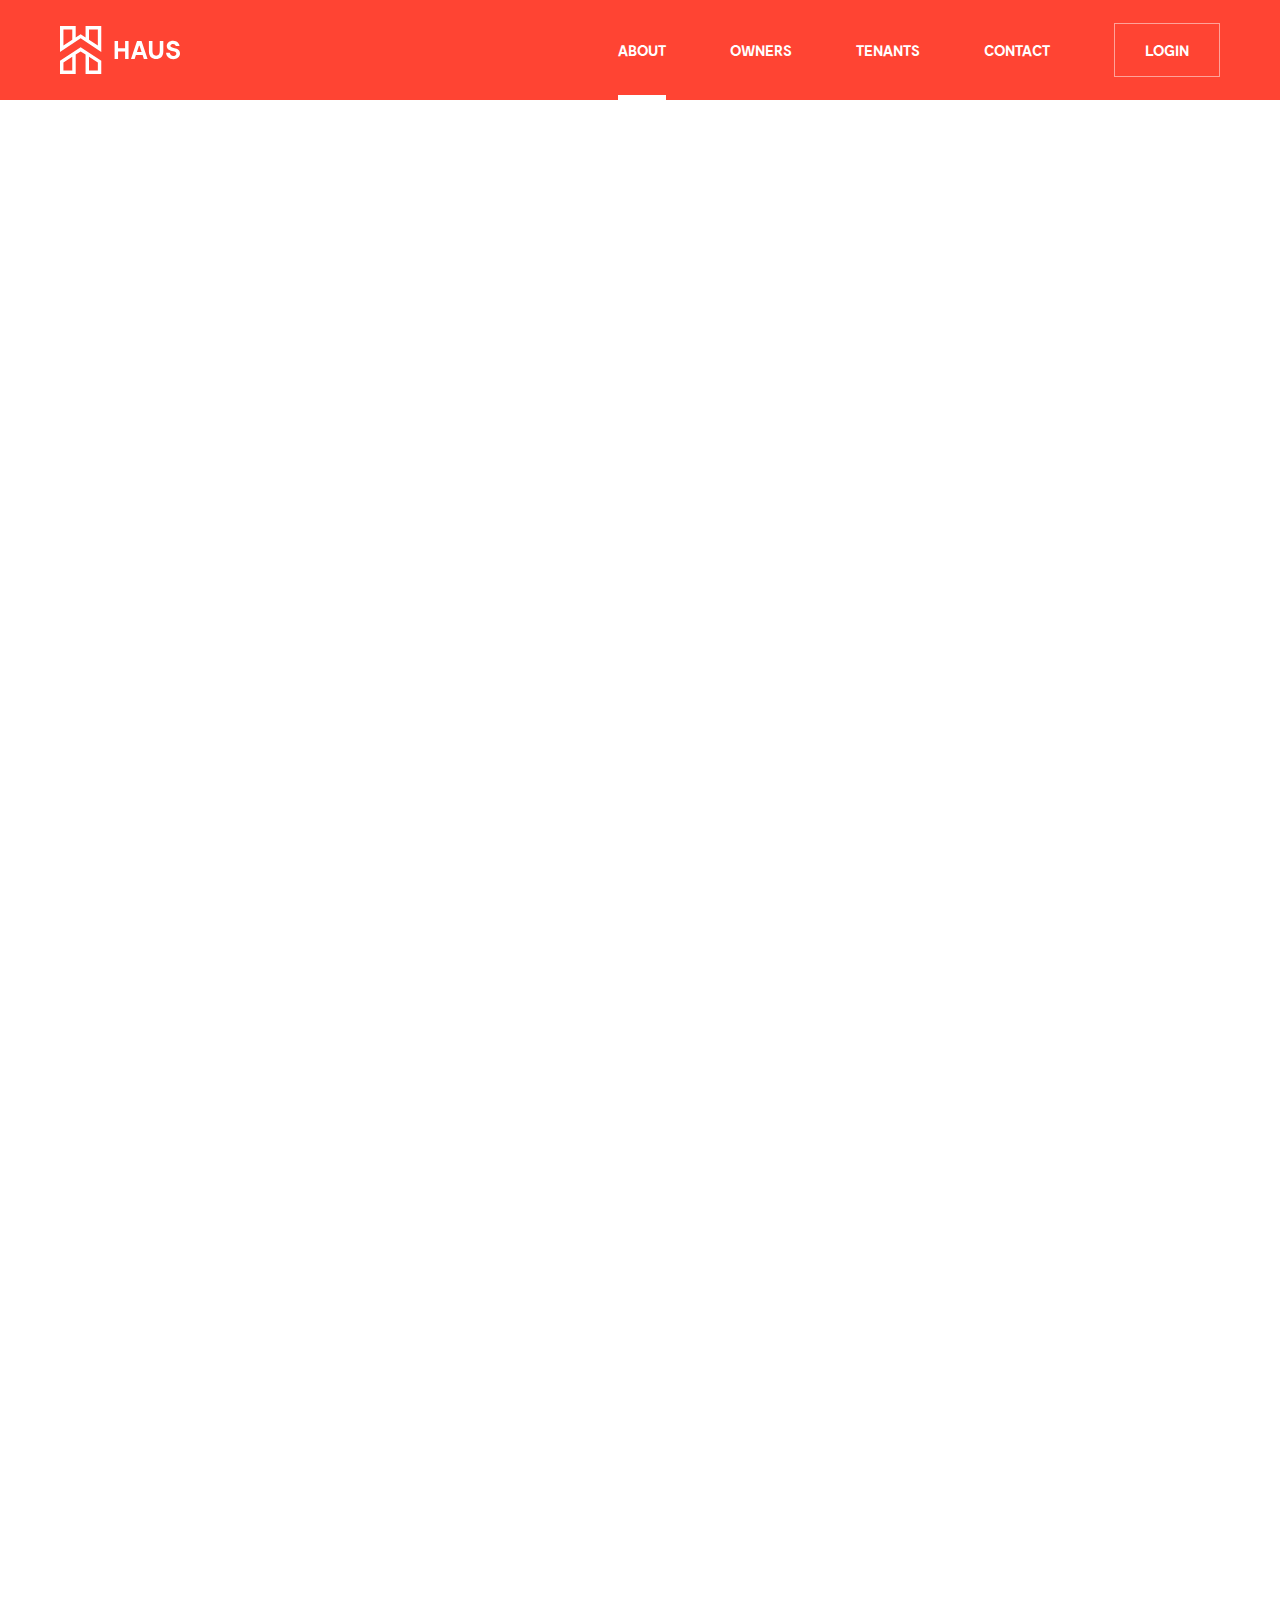
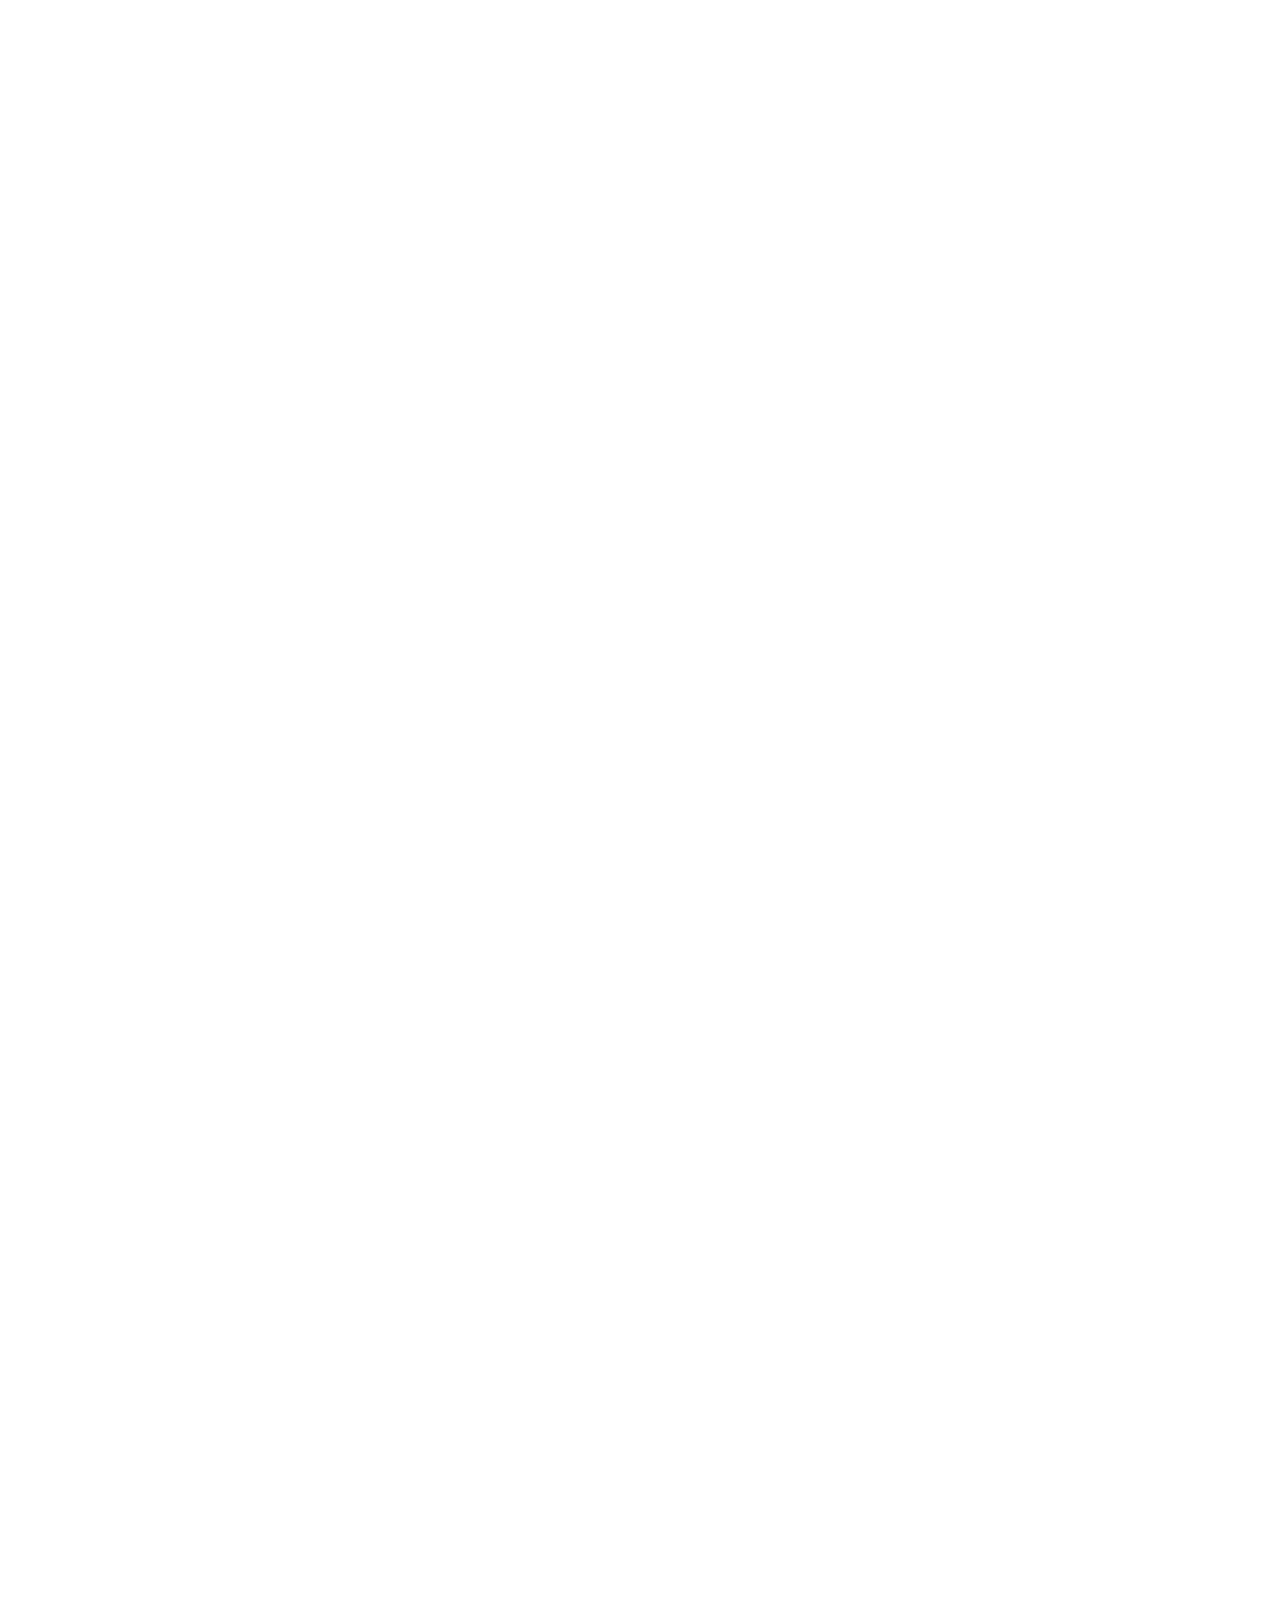
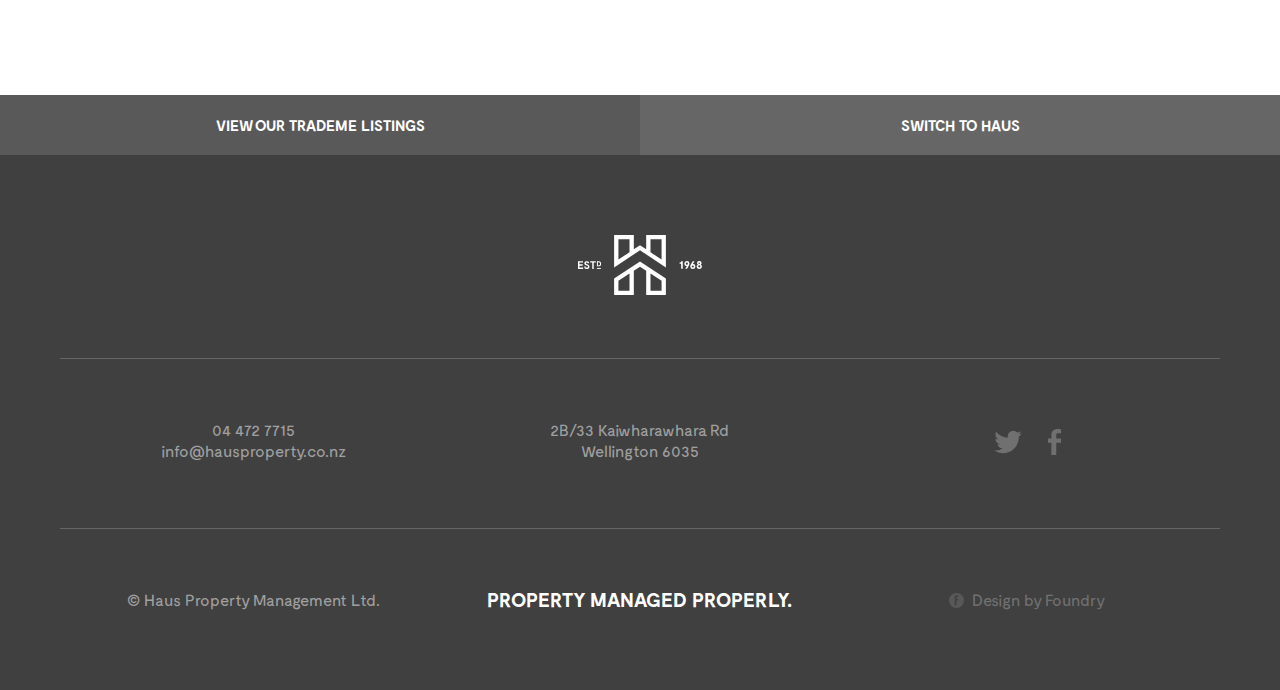
<file: about.html>
<!DOCTYPE html>
<html>
<head>
	<meta http-equiv="Content-Type" content="text/html" charset="UTF-8">
	<meta name="viewport" content="width=device-width, initial-scale=1.0">
	<meta http-equiv="Cache-control" content="public">

	<meta name="description" content="Find out more about the friendly property management team at Haus Property Management.">
	<title>Nice To Meet You | Haus</title>

	<link rel="stylesheet" type="text/css" href="css/main.css"> <!-- STYLE SHEET -->
	<link rel="icon" href="img/favicon-32px.png" type="image/png" sizes="16x16"> <!-- FAVICON -->
	<link rel="stylesheet" href="css/flickity.css" media="screen"> <!-- SLIDER CSS -->
	<script src="js/flickity.pkgd.js"></script> <!-- SLIDER JS -->
</head>

<body>

<!-- NAVIGATION -->
<header class="orange hidden-xs-nav">
	<a href="index.html"><img src="img/logo-header.svg" class="logo-header"></a>
	<ul>
		<li class="current-page"><a href="about.html">About</a></li>
		<li><a href="owners.html">Owners</a></li>
		<li><a href="tenants.html">Tenants</a></li>
		<li><a href="contact.html">Contact</a></li>
		<li><a href="https://palace.co.nz/Login.aspx?ReturnUrl=%2fdefault.aspx" class="login" target="_blank">Login</a></li>
	</ul>
</header>

<!-- MOBILE NAV -->
	<div class="mobile-nav-container visible-xs-nav hidden-lg-nav clearfix">
		<div class="mobile-nav-inner clearfix">

			<div class="float-left clearfix">
				<a href="index.html"><img src="img/logo-header.svg" alt="Haus Logo - tap to go to homepage" class="mobile-nav-logo" style="height: 38px;"></a>
			</div>

			<div class="float-right clearfix">
				<img src="img/mobile-nav-menu-icon.svg" alt="Menu icon - tap for navigation" onclick="toggle_visibility('mobile-nav');" class="mobile-nav-button float-left margin-bottom-10 z-top" style="height: 40px;">
				<div id="mobile-nav" class="clearfix "> 
					<ul class="list-style-none hidden-lg">
						<li class="mobile-nav-item mobile-nav-item-first"><a href="about.html">About</a></li>
						<li class="mobile-nav-item"><a href="owners.html">Owners</a></li>
						<li class="mobile-nav-item"><a href="tenants.html">Tenants</a></li>
						<li class="mobile-nav-item"><a href="contact.html">Contact</a></li>
						<li class="mobile-nav-item"><a href="https://palace.co.nz/Login.aspx?ReturnUrl=%2fdefault.aspx">Login</a></li>
					</ul>
				</div>
			</div>

		</div>
	</div>



<!-- MAIN CONTENT -->
<div class="main clearfix fade-in">



	<!-- PAGE HEADER -->
	<div class="page-header" id="about-header">
		<div class="block clearfix">	
			<div class="block-inner">
				<h1 id="nice-to-meet-you">Nice to meet you.</h1>
			</div>
		</div>
	</div>

	<!-- INTRO SECTION -->
	<div class="block intro-block padding-top-bottom-80 padding-top-bottom-50-sm orange">
		<div class="block-inner">
			<p class="white-text col-6 col-8-sm col-12-1000px">Hi! The team at Haus Property Management is passionate about matching great tenants to great properties in this great city of ours.

We pride ourselves on going the extra mile when it comes to residential property management and putting people first. 

It doesn’t matter if you’re a property owner or a prospective tenant looking for a top-quality rental home, we look forward to working with you.
</p>
		</div>
	</div>



	<!-- WHO WE ARE SECTION -->
	<div class="block clearfix">

		<div class="block-inner clearfix margin-bottom-60 no-space-after">

			<div class="col-4 col-6-940px col-12-588px padding-bottom-30 padding-right-60 padding-right-30-sm">
				<h2> Who we are.</h2>
				<p>We are a close knit team who manage rental properties and tenancies throughout the Wellington region. Led by Erich and Angela Bucher, we’re focused on providing a high&#8209;quality service at a competitive rate by matching ideal tenants to top&#8209;notch rental properties.
</p>
			</div>

			<div class="col-4 col-6-940px col-12-588px padding-bottom-30">
				<img src="img/about-erich.jpg" class="about-team-img">
				<h3 class="no-space-after">Erich Bucher</h3>
				<h4>Managing Director</h4>
				<p><b>M </b>027 242 0150<br>
				<a href="mailto:erich@hausproperty.co.nz" target="_top" id="email-link"><b>E </b>erich@hausproperty.co.nz</a></p>
			</div>

			<div class="col-4 col-6-940px col-12-588px padding-bottom-30">
				<img src="img/about-angela.jpg" class="about-team-img">
				<h3 class="no-space-after">Angela Bucher</h3>
				<h4>Director</h4>
				<p><b>M </b>027 441 0242<br>
				<a href="mailto:angela@hausproperty.co.nz" target="_top" id="email-link"><b>E </b>angela@hausproperty.co.nz</a></p>
			</div>

			<div class="col-4 col-6-940px col-12-588px padding-bottom-30">
				<img src="img/about-tina.jpg" class="about-team-img">
				<h3 class="no-space-after">Tina</h3>
				<h4>Property Manager</h4>
				<p><b>M </b>027 443 1422<br>
				<a href="mailto:tina@hausproperty.co.nz" target="_top" id="email-link"><b>E </b>tina@hausproperty.co.nz</a></p>
			</div>

			<div class="col-4 col-6-940px col-12-588px padding-bottom-30">
				<img src="img/about-peter.jpg" class="about-team-img">
				<h3 class="no-space-after">Peter</h3>
				<h4>Property Manager</h4>
				<p><b>M </b>027 438 8849<br>
				<a href="mailto:peter@hausproperty.co.nz" target="_top" id="email-link"><b>E </b>peter@hausproperty.co.nz</a></p>
			</div>

			<div class="col-4 col-6-940px col-12-588px padding-bottom-30">
				<img src="img/about-pauley.jpg" class="about-team-img">
				<h3 class="no-space-after">Pauli</h3>
				<h4>Property Manager</h4>
				<p><b>M </b>04 472 7715<br>
				<a href="mailto:pauli@hausproperty.co.nz" target="_top" id="email-link"><b>E </b>pauli@hausproperty.co.nz</a></p>	
			</div>

		</div>

	</div>



	<!-- OUR STORY SECTION -->
	<div class="block no-margin no-padding clearfix black-3">
		<div class="block-half-left clearfix black-3" id="our-story-text-block">
			<div class="block-half-left-inner padding-right-60 padding-top-bottom-50-sm padding-top-bottom-140 padding-left-right-30-sm" >
				<h2>Our Story.</h2>
				<p>We’re a family-run business based in the heritage buildings of Kaiwharawhara in Wellington.<br><br>Owned by Erich and Angela Bucher, Haus Property Management is a boutique firm that started out as Arjay Residential Property Management in 1968, back when residential property management was still in its infancy.<br><br>In those early days our main clients were Army families vacating their homes for military postings overseas. <br><br>A personalised, high&#8209;quality, property management service was important back then and it’s even more so now with many more people and properties in the market.<br><br>That’s why – even though we’ve changed a lot over the years – we’ve retained that singular approach to great customer service, believing it’s this factor that sits behind our success and it’s this factor that will continue to set us apart.
</p>
			</div>
		</div>

		<div class="block-half-right clearfix" id="our-story-img-block">
			<div class="bg-image-cover" id="our-story-bg-image">
				<div class="text-align-center" id="stamp-container"><img src="img/stamp.svg" id="stamp"></div>
			</div>
		</div>

	</div>

</div>	

<!-- PREFOOTER -->
<div class="prefooter clearfix">

	<div class="block-half-left footer-button" id="footer-button-listings">
		<a href="http://www.trademe.co.nz/Members/Listings.aspx?member=39186&shipping=all&v=Gallery" target="_blank">
			<p>View our trademe listings</p>
		</a>
	</div>

	<div class="block-half-right footer-button" id="footer-button-switch">
		<a href="contact.html#enquiryform">
			<p>Switch to Haus</p>
		</a>
	</div>

</div>


<!-- FOOTER -->
<div id="footer" class="block slate clearfix padding-top-bottom-80">

	<!-- FOOTER LOGO SECTION -->
	<div class="block-inner text-align-center margin-bottom-60">
		<img src="img/logo-footer.svg" id="logo-footer">
	</div>
		
	<div class="block-inner">
		<div class="line-divide"></div>
	</div>

	<!-- FOOTER DETAILS SECTION -->
	<div class="block-inner padding-top-60 padding-bottom-60">

		<div class="col-4 col-12-xs margin-bottom-30-xs text-align-center footer-details">
			<p>04 472 7715<br><a href="mailto:info@hausproperty.co.nz" target="_top" id="email-link-footer">info@hausproperty.co.nz</a></p>
		</div>

		<div class="col-4 col-12-xs margin-bottom-30-xs text-align-center footer-details">
			<p>2B/33 Kaiwharawhara Rd<br>Wellington 6035</p>
		</div>

		<div class="col-4 col-12-xs text-align-center footer-details">
			<a href="https://twitter.com/HausPropertyNZ" target="_blank"><img src="img/twitter-icon.svg" class="social-icon"></a>
			<a href="https://www.facebook.com/hausproperty/" target="_blank"><img src="img/facebook-icon.svg" class="social-icon"></a>
		</div>

	</div>

	<div class="block-inner">
		<div class="line-divide"></div>
	</div>

	<!-- FOOTER STRAPLINE SECTION -->
	<div class="block-inner padding-top-60">
		<div class="col-4 col-12-xs margin-bottom-30-xs text-align-center footer-details hidden-xs">
			<p>© Haus Property Management Ltd.</p>
		</div>

		<div class="col-4 col-12-xs text-align-center footer-details">
			<p id="strapline">Property Managed Properly.</p>
		</div>

		<div class="col-4 col-12-xs text-align-center footer-details hidden-xs">
			<a href="http://www.foundrycreative.co.nz" target="_blank">
				<p><img src="img/foundry-footer-logo.svg" id="foundry-footer-logo">
				Design by Foundry</p>
			</a>
		</div>
	</div>

</div>


<!-- MOBILE MENU TOGGLE -->
<script type="text/javascript">
function resettoggle(){var e=document.getElementById("mobile-nav");e.style.display="none"}function toggle_visibility(e){var l=document.getElementById("mobile-nav");"none"==l.style.display?l.style.display="block":l.style.display="none"}
</script>

</body>
</html>
</file>
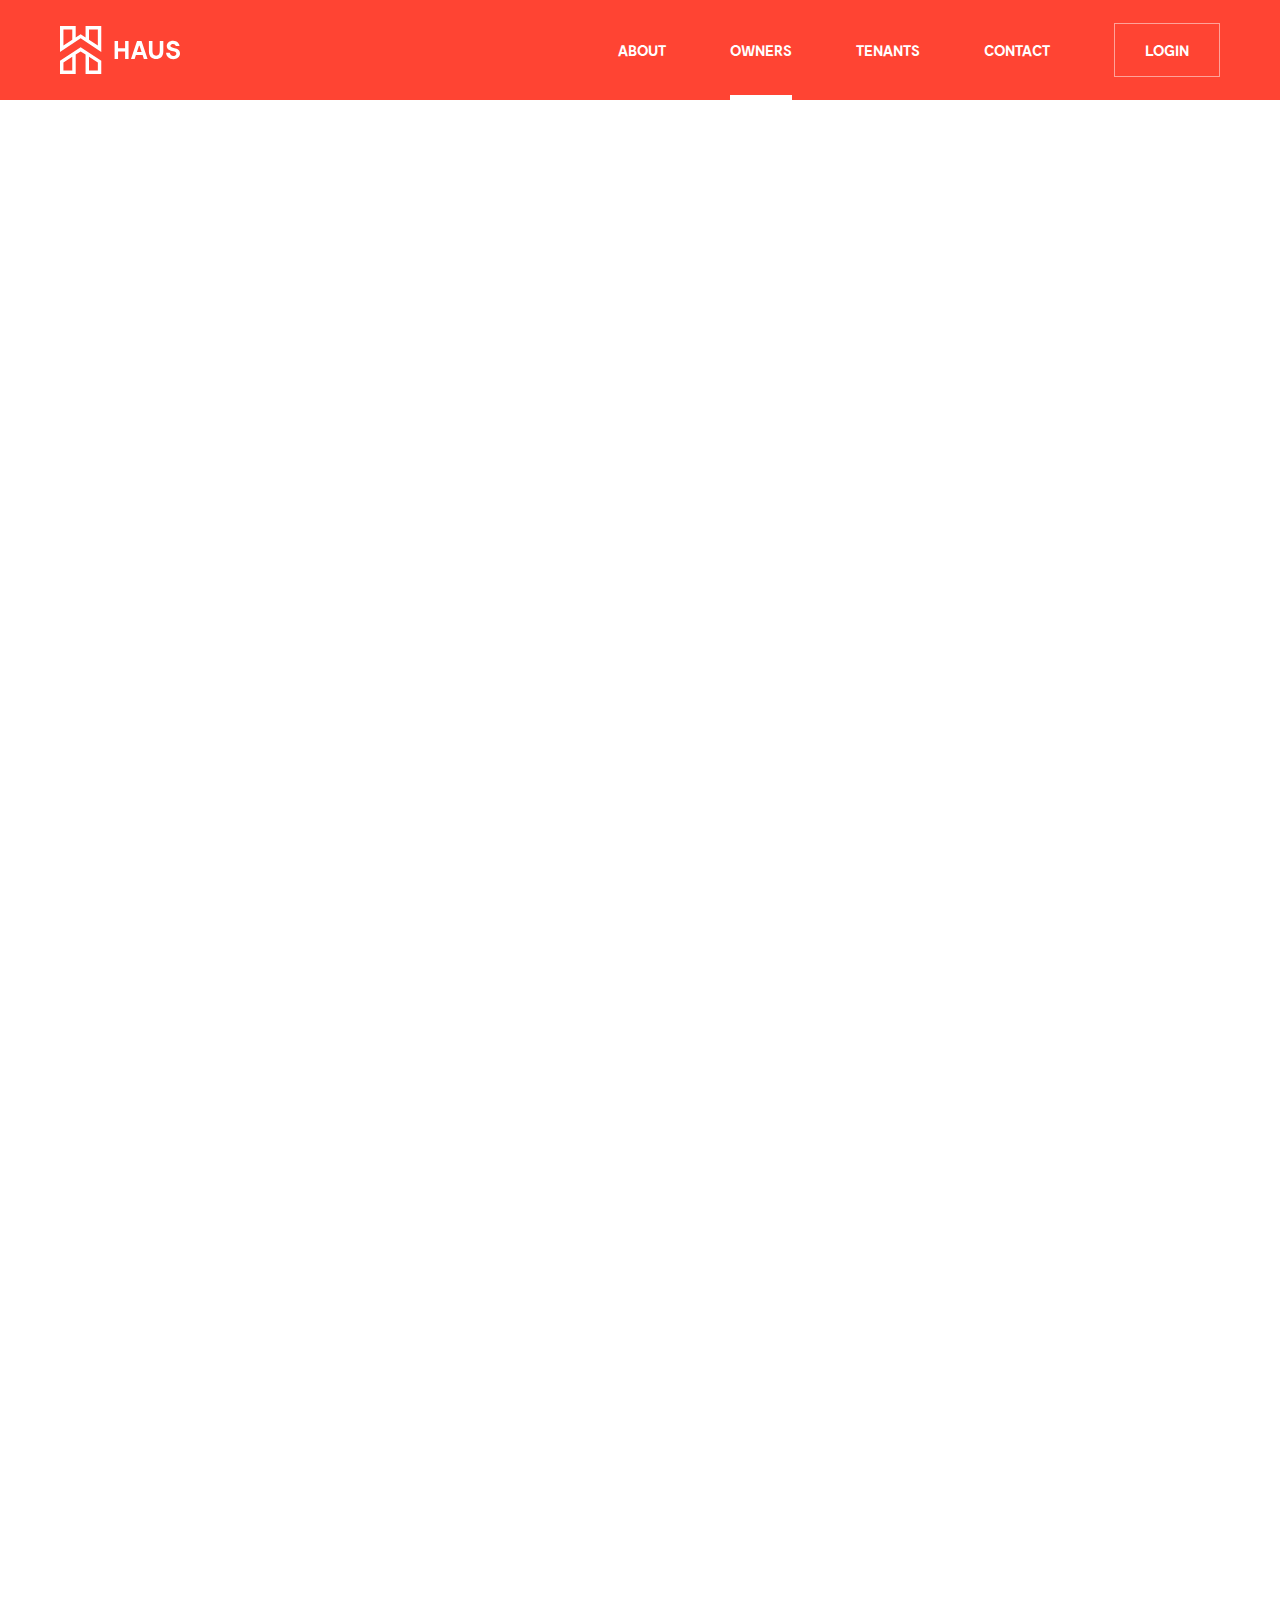
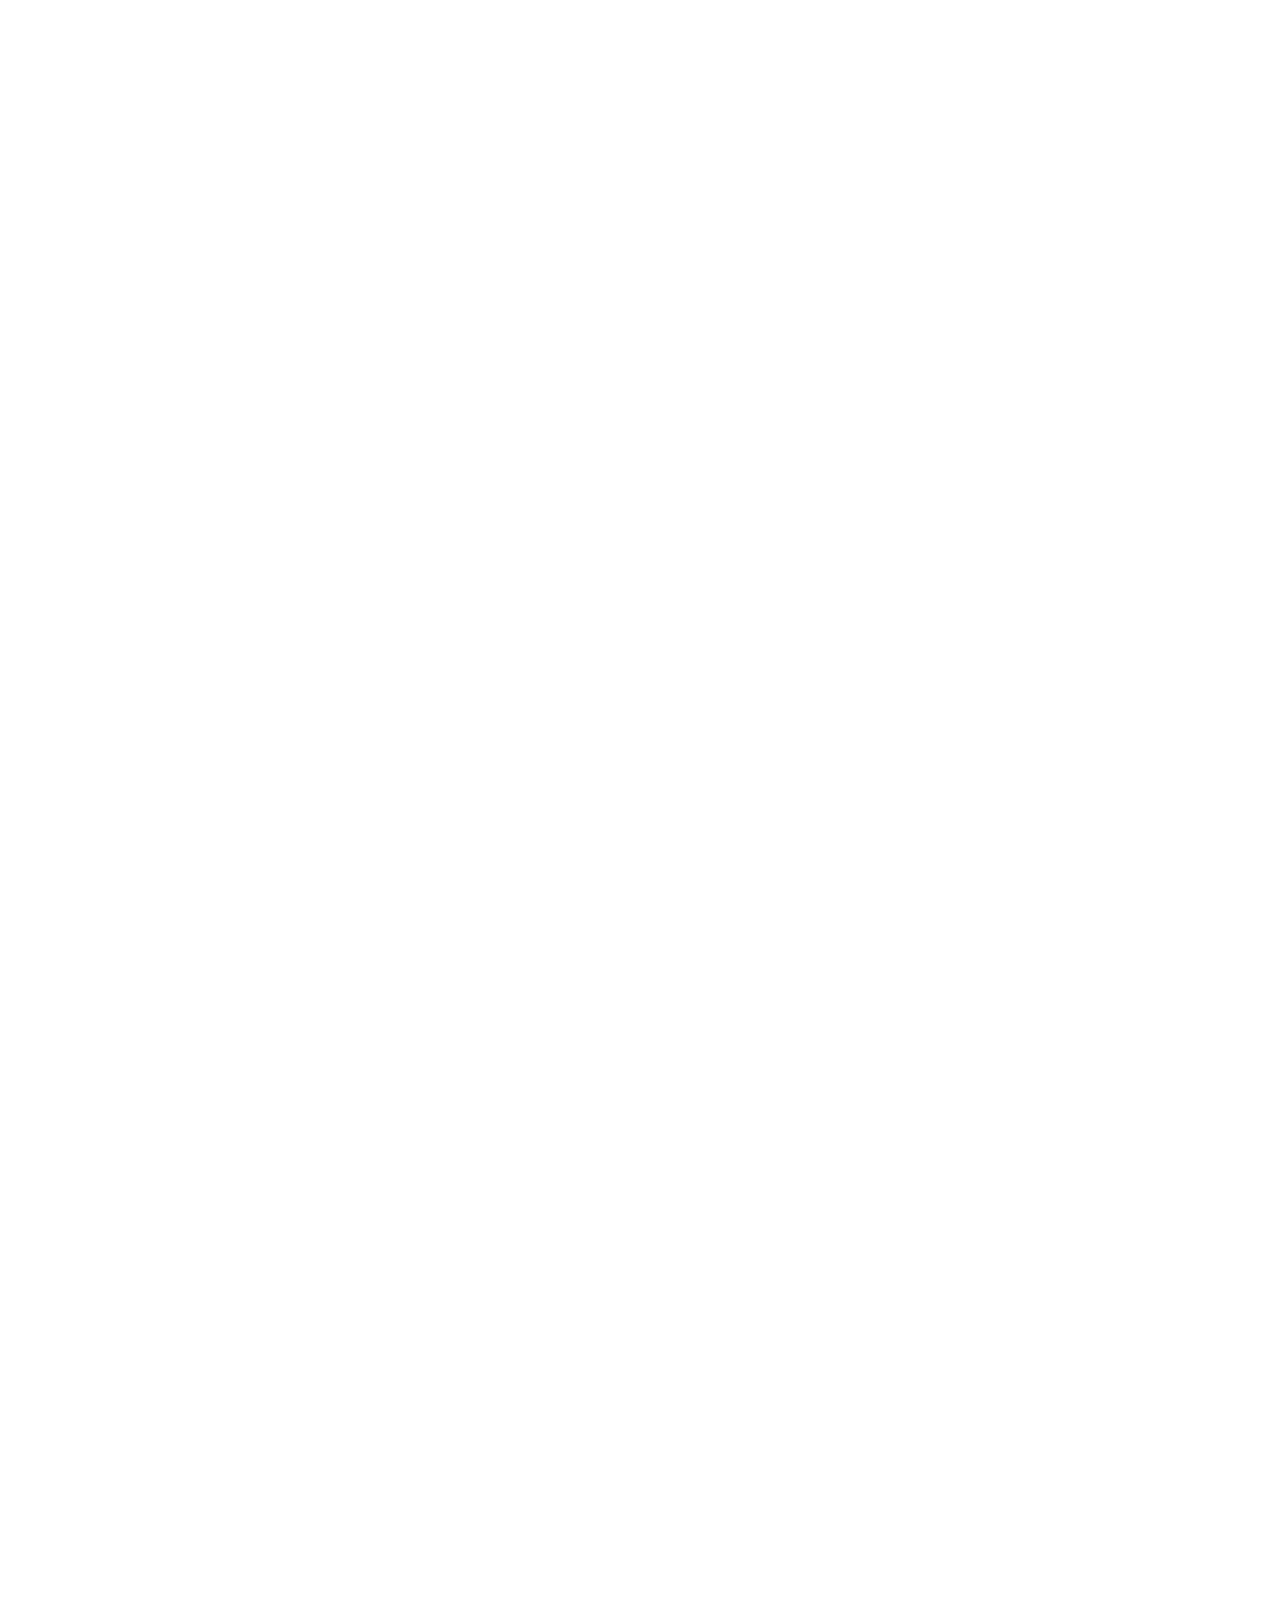
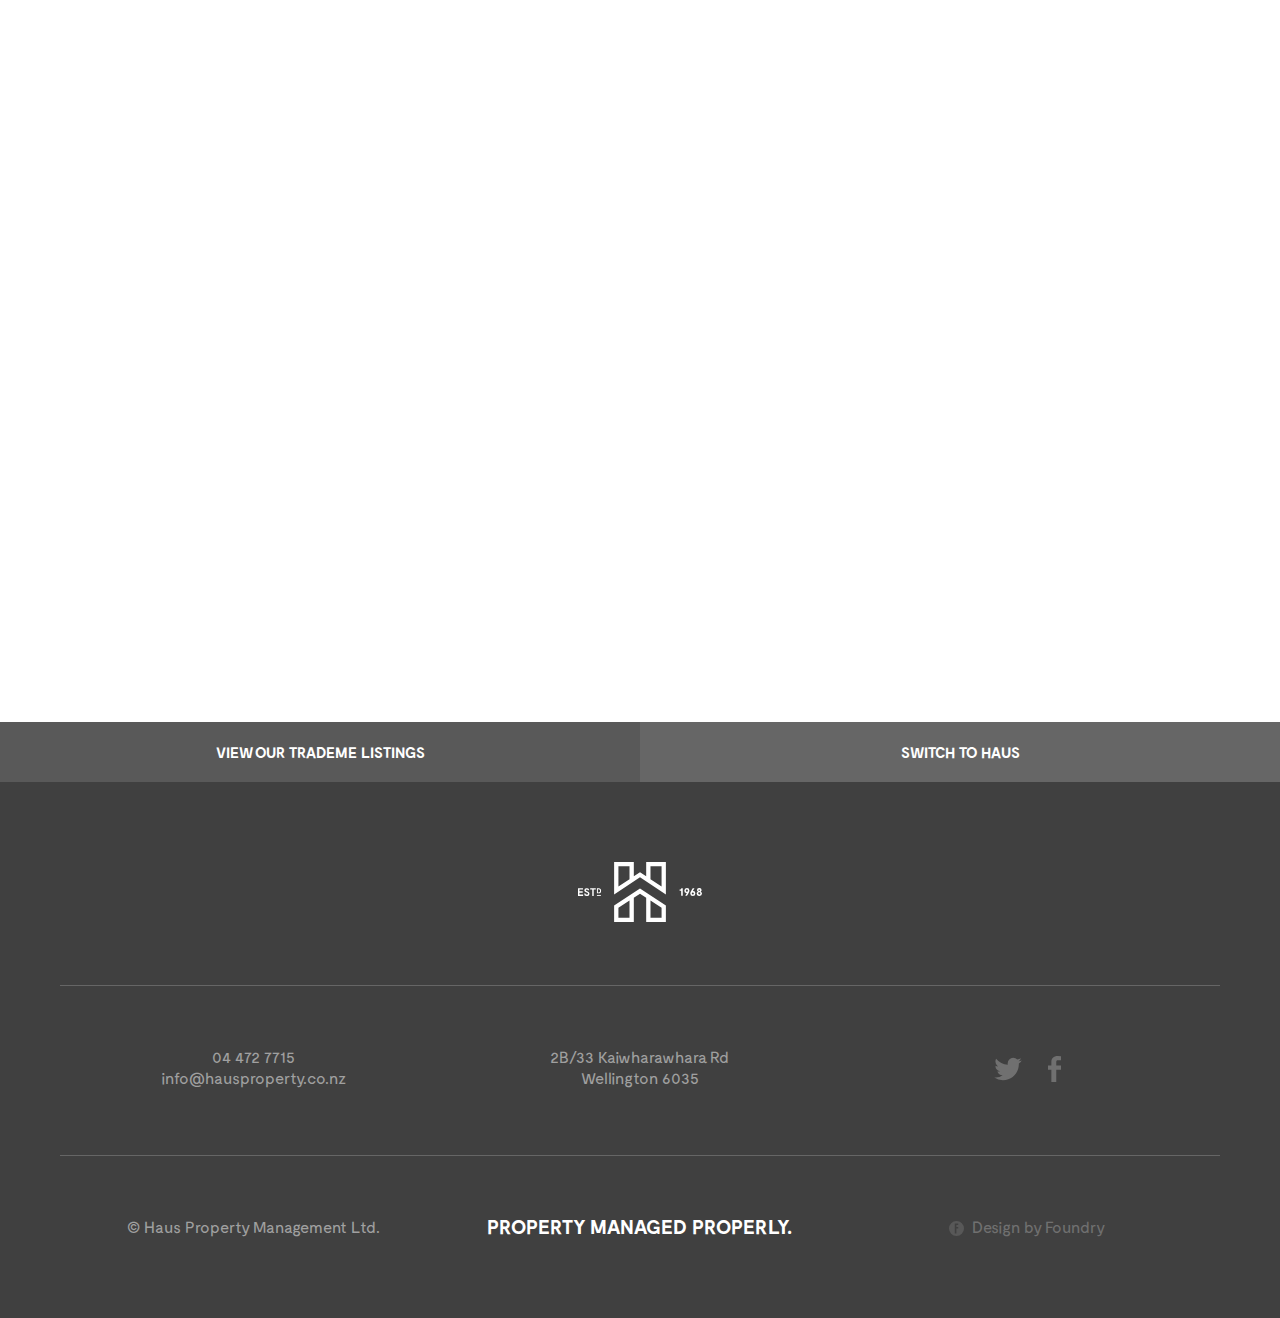
<file: owners.html>
<!DOCTYPE html>
<html>
<head>
	<meta http-equiv="Content-Type" content="text/html" charset="UTF-8">
	<meta name="viewport" content="width=device-width, initial-scale=1.0">
	<meta http-equiv="Cache-control" content="public">

	<meta name="description" content="Learn about our approach to high-quality rental property management services and how it sets us apart.">
	<title>We’ll Take Care Of It | Haus</title>

	<link rel="stylesheet" type="text/css" href="css/main.css"> <!-- STYLE SHEET -->
	<link rel="icon" href="img/favicon-32px.png" type="image/png" sizes="16x16"> <!-- FAVICON -->
	<link rel="stylesheet" href="css/flickity.css" media="screen"> <!-- SLIDER CSS -->
	<script src="js/flickity.pkgd.js"></script> <!-- SLIDER JS -->
</head>

<body>

<!-- NAVIGATION -->
<header class="orange hidden-xs-nav">
	<a href="index.html"><img src="img/logo-header.svg" class="logo-header"></a>
	<ul>
		<li><a href="about.html">About</a></li>
		<li class="current-page"><a href="owners.html">Owners</a></li>
		<li><a href="tenants.html">Tenants</a></li>
		<li><a href="contact.html">Contact</a></li>
		<li><a href="https://palace.co.nz/Login.aspx?ReturnUrl=%2fdefault.aspx" class="login" target="_blank">Login</a></li>
	</ul>
</header>

<!-- MOBILE NAV -->
	<div class="mobile-nav-container visible-xs-nav hidden-lg-nav clearfix">
		<div class="mobile-nav-inner clearfix">

			<div class="float-left clearfix">
				<a href="index.html"><img src="img/logo-header.svg" alt="Haus Logo - tap to go to homepage" class="mobile-nav-logo" style="height: 38px;"></a>
			</div>

			<div class="float-right clearfix">
				<img src="img/mobile-nav-menu-icon.svg" alt="Menu icon - tap for navigation" onclick="toggle_visibility('mobile-nav');" class="mobile-nav-button float-left margin-bottom-10 z-top" style="height: 40px;">
				<div id="mobile-nav" class="clearfix "> 
					<ul class="list-style-none hidden-lg">
						<li class="mobile-nav-item mobile-nav-item-first"><a href="about.html">About</a></li>
						<li class="mobile-nav-item"><a href="owners.html">Owners</a></li>
						<li class="mobile-nav-item"><a href="tenants.html">Tenants</a></li>
						<li class="mobile-nav-item"><a href="contact.html">Contact</a></li>
						<li class="mobile-nav-item"><a href="https://palace.co.nz/Login.aspx?ReturnUrl=%2fdefault.aspx">Login</a></li>
					</ul>
				</div>
			</div>

		</div>
	</div>



<!-- MAIN CONTENT -->
<div class="main clearfix fade-in">



	<!-- PAGE HEADER -->
	<div class="page-header" id="owners-header">
		<div class="block clearfix">	
			<div class="block-inner">
				<h1>We'll take care of it.</h1>
			</div>
		</div>
	</div>

	<!-- INTRO SECTION -->
	<div class="block intro-block padding-top-bottom-80 padding-top-bottom-50-sm orange">
		<div class="block-inner">
			<p class="white-text col-6 col-8-sm col-12-1000px">There is a lot involved in putting a property up for rent and finding great tenants. To do it well, you have to understand the market, your legal obligations and how to upkeep and maintain a property to the required standards. Lodging bonds, sorting out rent, organising emergency repairs – these are the day-to-day activities of property management. It’s not for everyone. But we love it. Sign up with Haus Property Management and you can put all the hassle behind you. Leave it to us. We’ll take care of it.</p>
		</div>
	</div>


	<!-- HOW WE HELP SECTION -->
	<div class="block clearfix">
		<div class="block-inner clearfix">

			<h2 class="margin-bottom-60">How we help owners.</h2>


				<div class="process-step-container position-relative clearfix">

					<div class="col-3 process-step no-margin" id="process-step-1-owners-info">
						<p class="white-text process-info">We meet you on&#8209;site to learn about your property and discuss what’s needed to prepare it for tenancy.</p>
					</div>

					<div class="col-3 process-step" id="process-step-1-owners">
						<p class="process-heading">Visit your rental property</p>
					</div>

					<div class="icon-see-container">
						<div>
							<img class="icon-see" id="see-more-icon" src="img/icon-see-more.svg">
						</div>
					</div>

				</div>



				<div class="process-step-container position-relative clearfix">

					<div class="col-3 process-step" id="process-step-2-owners-info">
						<p class="white-text process-info">We research the market using three data sources to establish the recommended market rent for your property.</p>
					</div>

					<div class="col-3 process-step" id="process-step-2-owners">
						<p class="process-heading">Establish market rent</p>
					</div>

					<div class="icon-see-container">
						<div>
							<img class="icon-see" id="see-more-icon" src="img/icon-see-more.svg">
						</div>
					</div>

				</div>



				<div class="process-step-container position-relative clearfix">

					<div class="col-3 process-step" id="process-step-3-owners-info">
						<p class="white-text process-info">Insuring your home is important. We remind you of the basics and recommend that you discuss an appropriate level of cover with your provider or broker.</p>
					</div>

					<div class="col-3 process-step" id="process-step-3-owners">
						<p class="process-heading">Independently advise on insurances</p>
					</div>

					<div class="icon-see-container">
						<div>
							<img class="icon-see" id="see-more-icon" src="img/icon-see-more.svg">
						</div>
					</div>

				</div>



				<div class="process-step-container position-relative clearfix">

					<div class="col-3 process-step" id="process-step-4-owners-info">
						<p class="white-text process-info">We market your property online and through our extensive embassy, relocation agency and company networks.</p>
					</div>

					<div class="col-3 process-step" id="process-step-4-owners">
						<p class="process-heading">Market your property to a wide network</p>
					</div>

					<div class="icon-see-container">
						<div>
							<img class="icon-see" id="see-more-icon" src="img/icon-see-more.svg">
						</div>
					</div>

				</div>



				<div class="process-step-container position-relative clearfix">

					<div class="col-3 process-step" id="process-step-5-owners-info">
						<p class="white-text process-info">We meet prospective tenants to find the right people for your property – a process that includes reference and credit checks.</p>
					</div>

					<div class="col-3 process-step" id="process-step-5-owners">
						<p class="process-heading">Select high-quality tenants</p>
					</div>

					<div class="icon-see-container">
						<div>
							<img class="icon-see" id="see-more-icon" src="img/icon-see-more.svg">
						</div>
					</div>

				</div>



				<div class="process-step-container position-relative clearfix">

					<div class="col-3 process-step" id="process-step-6-owners-info">
						<p class="white-text process-info">We manage all paperwork relating to your property and tenants, making it available to you through an easy access online portal.</p>
					</div>

					<div class="col-3 process-step" id="process-step-6-owners">
						<p class="process-heading">Manage all paperwork</p>
					</div>

					<div class="icon-see-container">
						<div>
							<img class="icon-see" id="see-more-icon" src="img/icon-see-more.svg">
						</div>
					</div>

				</div>



				<div class="process-step-container position-relative clearfix">

					<div class="col-3 process-step" id="process-step-7-owners-info">
						<p class="white-text process-info">We keep your property well maintained and carry out any necessary repairs by tapping our pool of experienced, qualified tradespeople.</p>
					</div>

					<div class="col-3 process-step" id="process-step-7-owners">
						<p class="process-heading">Maintain and repair your property</p>
					</div>

					<div class="icon-see-container">
						<div>
							<img class="icon-see" id="see-more-icon" src="img/icon-see-more.svg">
						</div>
					</div>

				</div>



				<div class="process-step-container position-relative clearfix">

					<div class="col-3 process-step" id="process-step-8-owners-info">
						<p class="white-text process-info">We manage all property inspections to ensure your tenants are happy and that your property continues to shine.</p>
					</div>

					<div class="col-3 process-step" id="process-step-8-owners">
						<p class="process-heading">Inspect your property regularly</p>
					</div>

					<div class="icon-see-container">
						<div>
							<img class="icon-see" id="see-more-icon" src="img/icon-see-more.svg">
						</div>
					</div>

				</div>



			<div class="col-12 margin-top-60 text-align-center">
				<a href="contact.html#appraisalform"><div class="button orange margin-bottom-10-sm">Request a free appraisal</div></a>
				<a href="contact.html#enquiryform"><div class="button orange margin-bottom-10-sm">Switch to Haus</div></a>
			</div>

		</div>
	</div>


	<!-- OWNER PORTAL SECTION -->
	<div class="block no-margin no-padding clearfix black-3">
		<div class="block-half-left clearfix black-3" id="owner-portal-text-block">
			<div class="block-half-left-inner padding-right-60 padding-top-bottom-50-sm padding-top-bottom-140 padding-left-right-30-sm">
				<h2>Owner Portal.</h2>
				<p class="margin-bottom-60">
					Keep up-to-date on everything relating to your property by logging on to our data management system. Simply login at your convenience and access all the information you need whenever you need it.

				</p>
				<a href="https://palace.co.nz/Login.aspx?ReturnUrl=%2fdefault.aspx" target="_blank"><div class="button orange white-text">Login to owner portal</div></a>
				<img src="img/logo-palace.svg" id="palace-logo">
			</div>
		</div>

		<div class="block-half-right clearfix" id="owner-portal-image-block">
			<div class="bg-image-cover" id="owner-portal-bg-image">
			</div>
		</div>

	</div>



	<!-- TESTIMONIAL SLIDER -->
	<div class="testimonial-slider-heading">
		<div class="block-half-left">
			<div class="block-half-left-inner padding-right-60">
				<div class=""><h2 class="white-text"> What our clients say about us.</h2></div>
			</div>
		</div>
	</div>


	<div class="testimonial-main-carousel orange" data-flickity='{ "cellAlign": "left", "contain": true }'>

			
		<div class="testimonial-carousel-cell orange">
			<div class="block">
				<div class="block-half-left">
					<div class="block-half-left-inner">
					</div>
				</div>
				<div class="block-half-right padding-right-60 no-padding-sm">
					<div class="block-half-right-inner">
						<p class="testimonial-text">“Erich and his team were extremely thorough and conscientious in the management of our property. They maintained strong communication with us as owners and with our tenants, managed maintenance well, and provided accurate and timely documentation. We highly recommend their services.”</p>
						<p class="testimonial-name">Grahame and Carol Morton</p>
						<p class="testimonial-role">Homeowners</p>
					</div>
				</div>
			</div>
		</div>	


		<div class="testimonial-carousel-cell orange">
			<div class="block">
				<div class="block-half-left">
					<div class="block-half-left-inner">
					</div>
				</div>
				<div class="block-half-right padding-right-60 no-padding-sm">
					<div class="block-half-right-inner">
						<p class="testimonial-text">“To Erich and the Team. Thank you for being so amazing and looking after us so well - the last 20 years... Wow!”</p>
						<p class="testimonial-name">Edwin and Sheelagh DeClercq</p>
						<p class="testimonial-role">Homeowners</p>
					</div>
				</div>
			</div>
		</div>	


		<div class="testimonial-carousel-cell orange">
			<div class="block">
				<div class="block-half-left">
					<div class="block-half-left-inner">
					</div>
				</div>
				<div class="block-half-right padding-right-60 no-padding-sm">
					<div class="block-half-right-inner">
						<p class="testimonial-text">“Haus looked after our home for 6 years, while we were overseas. We found them to be professional, proactive, and responsive. They dealt with issues quickly whenever they arose, and kept us fully informed about things we needed to know about. Best of all, when we returned home, we were delighted at how clean and well cared for the place was. We'd happily recommend Erich and his team.”</p>
						<p class="testimonial-name">Carl and Diana Reaich</p>
						<p class="testimonial-role">Homeowners</p>
					</div>
				</div>
			</div>
		</div>


	</div>


</div>



<!-- PREFOOTER -->
<div class="prefooter clearfix">

	<div class="block-half-left footer-button" id="footer-button-listings">
		<a href="http://www.trademe.co.nz/Members/Listings.aspx?member=39186&shipping=all&v=Gallery" target="_blank">
			<p>View our trademe listings</p>
		</a>
	</div>

	<div class="block-half-right footer-button" id="footer-button-switch">
		<a href="contact.html#enquiryform">
			<p>Switch to Haus</p>
		</a>
	</div>

</div>



<!-- FOOTER -->
<div id="footer" class="block slate clearfix padding-top-bottom-80">

	<!-- FOOTER LOGO SECTION -->
	<div class="block-inner text-align-center margin-bottom-60">
		<img src="img/logo-footer.svg" id="logo-footer">
	</div>
		
	<div class="block-inner">
		<div class="line-divide"></div>
	</div>

	<!-- FOOTER DETAILS SECTION -->
	<div class="block-inner padding-top-60 padding-bottom-60">

		<div class="col-4 col-12-xs margin-bottom-30-xs text-align-center footer-details">
			<p>04 472 7715<br><a href="mailto:info@hausproperty.co.nz" target="_top" id="email-link-footer">info@hausproperty.co.nz</a></p>
		</div>

		<div class="col-4 col-12-xs margin-bottom-30-xs text-align-center footer-details">
			<p>2B/33 Kaiwharawhara Rd<br>Wellington 6035</p>
		</div>

		<div class="col-4 col-12-xs text-align-center footer-details">
			<a href="https://twitter.com/HausPropertyNZ" target="_blank"><img src="img/twitter-icon.svg" class="social-icon"></a>
			<a href="https://www.facebook.com/hausproperty/" target="_blank"><img src="img/facebook-icon.svg" class="social-icon"></a>
		</div>

	</div>

	<div class="block-inner">
		<div class="line-divide"></div>
	</div>

	<!-- FOOTER STRAPLINE SECTION -->
	<div class="block-inner padding-top-60">
		<div class="col-4 col-12-xs margin-bottom-30-xs text-align-center footer-details hidden-xs">
			<p>© Haus Property Management Ltd.</p>
		</div>

		<div class="col-4 col-12-xs text-align-center footer-details">
			<p id="strapline">Property Managed Properly.</p>
		</div>

		<div class="col-4 col-12-xs text-align-center footer-details hidden-xs">
			<a href="http://www.foundrycreative.co.nz" target="_blank">
				<p><img src="img/foundry-footer-logo.svg" id="foundry-footer-logo">
				Design by Foundry</p>
			</a>
		</div>
	</div>

</div>




<!-- MOBILE MENU TOGGLE -->
<script type="text/javascript">
function resettoggle(){var e=document.getElementById("mobile-nav");e.style.display="none"}function toggle_visibility(e){var l=document.getElementById("mobile-nav");"none"==l.style.display?l.style.display="block":l.style.display="none"}
</script>

</body>
</html>
</file>
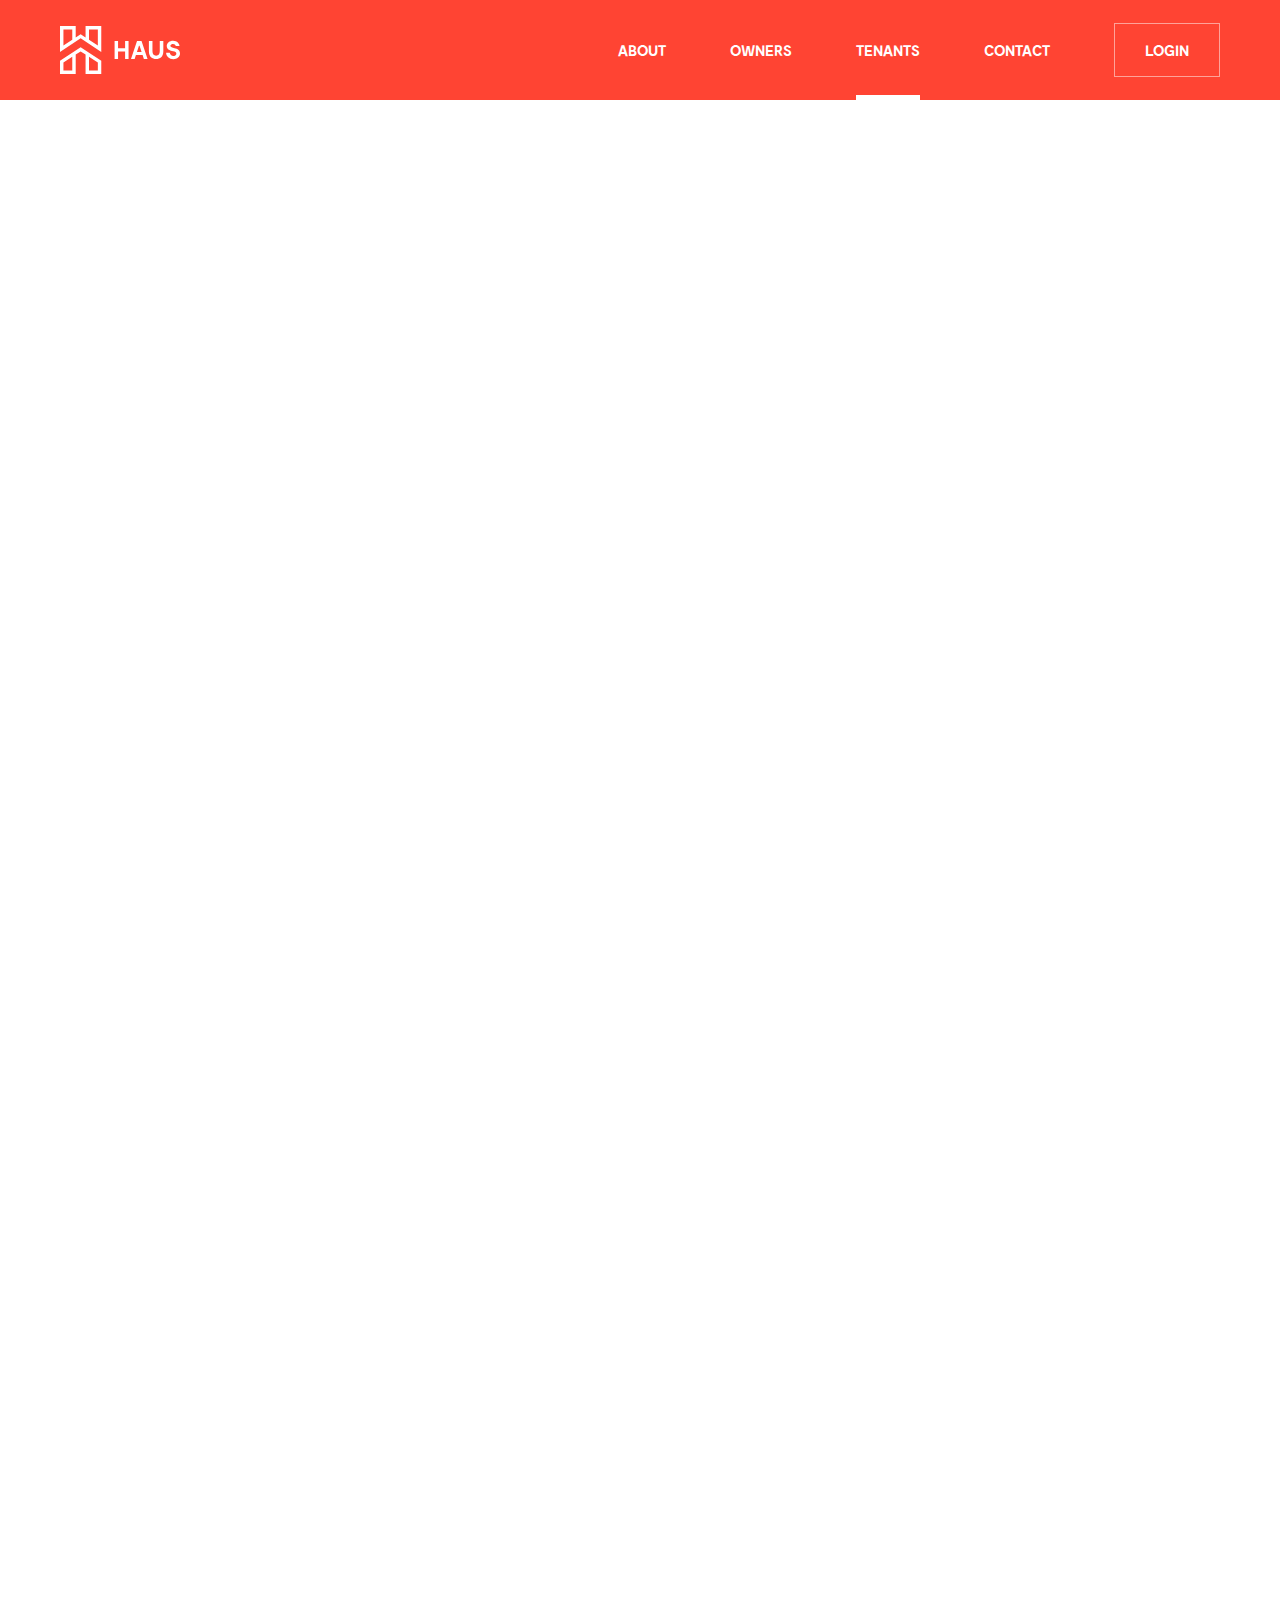
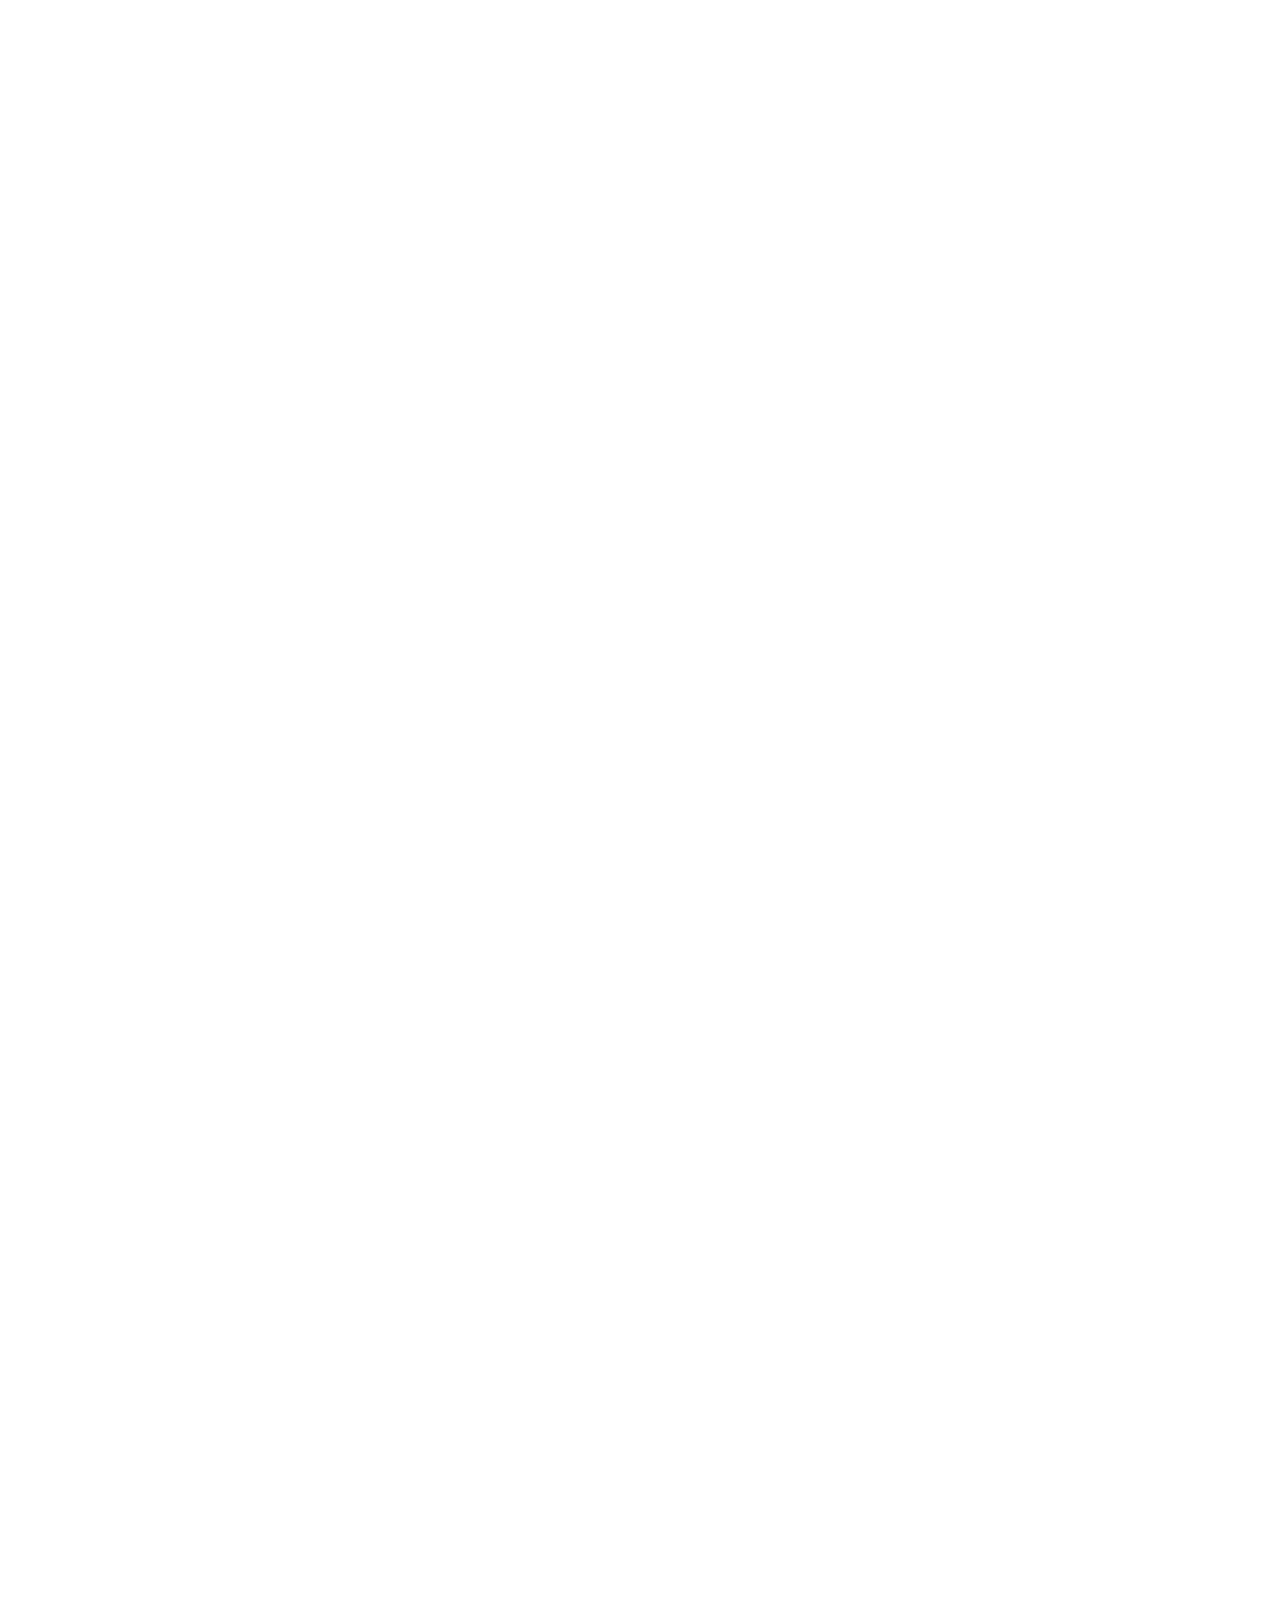
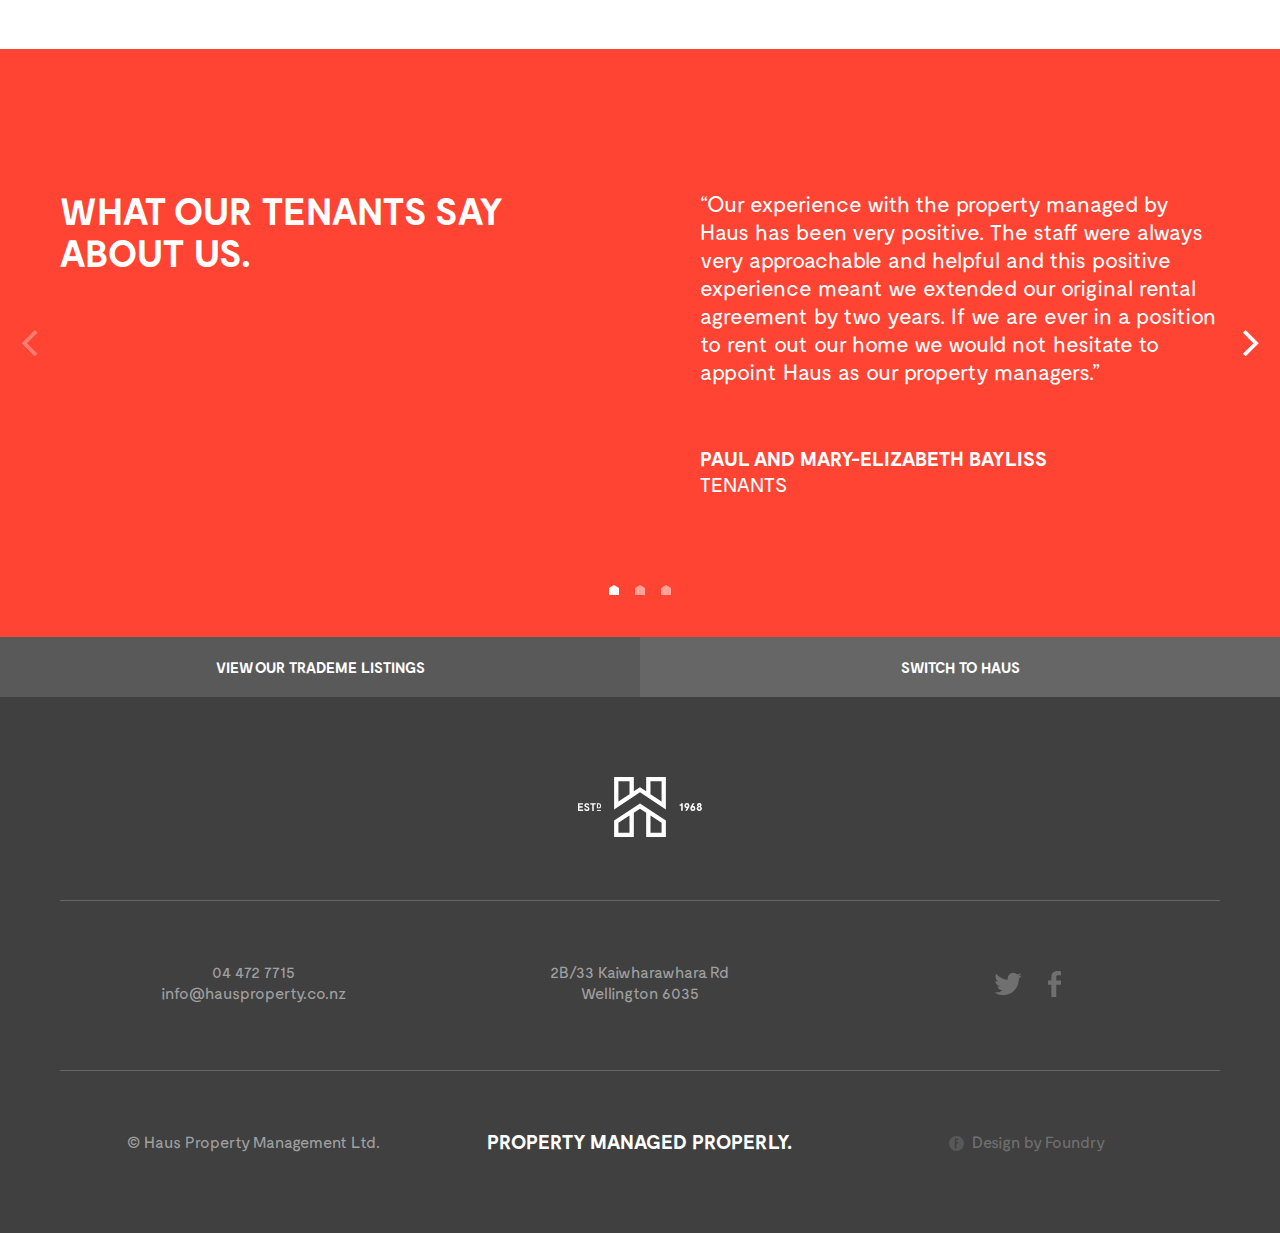
<file: tenants.html>
<!DOCTYPE html>
<html>
<head>
	<meta http-equiv="Content-Type" content="text/html" charset="UTF-8">
	<meta name="viewport" content="width=device-width, initial-scale=1.0">
	<meta http-equiv="Cache-control" content="public">

	<meta name="description" content="Learn how Haus Property Management cares for tenants and gets them into the best quality rental properties in Wellington.">
	<title>Welcome Home | Haus</title>

	<link rel="stylesheet" type="text/css" href="css/main.css"> <!-- STYLE SHEET -->
	<link rel="icon" href="img/favicon-32px.png" type="image/png" sizes="16x16"> <!-- FAVICON -->
	<link rel="stylesheet" href="css/flickity.css" media="screen"> <!-- SLIDER CSS -->
	<script src="js/flickity.pkgd.js"></script> <!-- SLIDER JS -->
</head>

<body>

<!-- NAVIGATION -->
<header class="orange hidden-xs-nav">
	<a href="index.html"><img src="img/logo-header.svg" class="logo-header"></a>
	<ul>
		<li><a href="about.html">About</a></li>
		<li><a href="owners.html">Owners</a></li>
		<li class="current-page"><a href="tenants.html">Tenants</a></li>
		<li><a href="contact.html">Contact</a></li>
		<li><a href="https://palace.co.nz/Login.aspx?ReturnUrl=%2fdefault.aspx" class="login" target="_blank">Login</a></li>
	</ul>
</header>

<!-- MOBILE NAV -->
	<div class="mobile-nav-container visible-xs-nav hidden-lg-nav clearfix">
		<div class="mobile-nav-inner clearfix">

			<div class="float-left clearfix">
				<a href="index.html"><img src="img/logo-header.svg" alt="Haus Logo - tap to go to homepage" class="mobile-nav-logo" style="height: 38px;"></a>
			</div>

			<div class="float-right clearfix">
				<img src="img/mobile-nav-menu-icon.svg" alt="Menu icon - tap for navigation" onclick="toggle_visibility('mobile-nav');" class="mobile-nav-button float-left margin-bottom-10 z-top" style="height: 40px;">
				<div id="mobile-nav" class="clearfix "> 
					<ul class="list-style-none hidden-lg">
						<li class="mobile-nav-item mobile-nav-item-first"><a href="about.html">About</a></li>
						<li class="mobile-nav-item"><a href="owners.html">Owners</a></li>
						<li class="mobile-nav-item"><a href="tenants.html">Tenants</a></li>
						<li class="mobile-nav-item"><a href="contact.html">Contact</a></li>
						<li class="mobile-nav-item"><a href="https://palace.co.nz/Login.aspx?ReturnUrl=%2fdefault.aspx">Login</a></li>
					</ul>
				</div>
			</div>

		</div>
	</div>



<!-- MAIN CONTENT -->
<div class="main clearfix fade-in">



	<!-- PAGE HEADER -->
	<div class="page-header" id="tenants-header">
		<div class="block clearfix">	
			<div class="block-inner">
				<h1>Welcome Home.</h1>
			</div>
		</div>
	</div>

	<!-- INTRO SECTION -->
	<div class="block intro-block padding-top-bottom-80 padding-top-bottom-50-sm orange">
		<div class="block-inner">
			<p class="white-text col-6 col-8-sm col-12-1000px">Looking for a high&#8209;quality, well&#8209;managed rental home in Wellington – a place you and your family will love? You’ve come to the right place. We aim to match every one of our tenants to the right property. That’s our promise to you. Rent with Haus Property Management and you can expect to walk into a well-kept home, with everything in tip&#8209;top working condition. We’ll work with you to keep it that way with open communication and an open door. If something is up, don’t hesitate to get in touch. We’re never more than an email or a phone call away.
</p>
		</div>
	</div>


	<!-- HOW WE HELP SECTION -->
	<div class="block clearfix">
		<div class="block-inner clearfix">

			<h2 class="margin-bottom-60">How we work with tenants.</h2>

							<div class="process-step-container position-relative clearfix">

					<div class="col-3 process-step no-margin" id="process-step-1-tenants-info">
						<p class="white-text process-info">We list all our properties on TradeMe. Look for our logo. And when you see a place you like, get in touch. We’re happy to show you around.</p>
					</div>

					<div class="col-3 process-step" id="process-step-1-tenants">
						<p class="process-heading">Help you find the right home</p>
					</div>

					<div class="icon-see-container">
						<div>
							<img class="icon-see" id="see-more-icon" src="img/icon-see-more.svg">
						</div>
					</div>

				</div>



				<div class="process-step-container position-relative clearfix">

					<div class="col-3 process-step" id="process-step-2-tenants-info">
						<p class="white-text process-info">We use TradeMe’s online application and Tenancy Tracker tool – so you can apply online and book a viewing at your convenience.</p>
					</div>

					<div class="col-3 process-step" id="process-step-2-tenants">
						<p class="process-heading">Manage the application process</p>
					</div>

					<div class="icon-see-container">
						<div>
							<img class="icon-see" id="see-more-icon" src="img/icon-see-more.svg">
						</div>
					</div>

				</div>



				<div class="process-step-container position-relative clearfix">

					<div class="col-3 process-step" id="process-step-3-tenants-info">
						<p class="white-text process-info">We do all reference checking ourselves. We aim to be thorough but efficient to eliminate any unnecessary waiting around.</p>
					</div>

					<div class="col-3 process-step" id="process-step-3-tenants">
						<p class="process-heading">Contact your referees</p>
					</div>

					<div class="icon-see-container">
						<div>
							<img class="icon-see" id="see-more-icon" src="img/icon-see-more.svg">
						</div>
					</div>

				</div>



				<div class="process-step-container position-relative clearfix">

					<div class="col-3 process-step" id="process-step-4-tenants-info">
						<p class="white-text process-info">We like to meet tenants to go through the finer points of your lease agreement. It’s a good way to clarify what’s what and to say congrats on your new home.</p>
					</div>

					<div class="col-3 process-step" id="process-step-4-tenants">
						<p class="process-heading">Supply your lease agreement</p>
					</div>

					<div class="icon-see-container">
						<div>
							<img class="icon-see" id="see-more-icon" src="img/icon-see-more.svg">
						</div>
					</div>

				</div>



				<div class="process-step-container position-relative clearfix">

					<div class="col-3 process-step" id="process-step-5-tenants-info">
						<p class="white-text process-info">We make sure your bond is lodged with Tenancy Services and that your rent is paid to the homeowner on time without fail.</p>
					</div>

					<div class="col-3 process-step" id="process-step-5-tenants">
						<p class="process-heading">Collect your bond and organise rent payments</p>
					</div>

					<div class="icon-see-container">
						<div>
							<img class="icon-see" id="see-more-icon" src="img/icon-see-more.svg">
						</div>
					</div>

				</div>



				<div class="process-step-container position-relative clearfix">

					<div class="col-3 process-step" id="process-step-6-tenants-info">
						<p class="white-text process-info">We like to catch up on move-in day to go through our respective responsibilities, verify the initial condition report and to talk to you about the maintenance process.</p>
					</div>

					<div class="col-3 process-step" id="process-step-6-tenants">
						<p class="process-heading">Catch up on<br>move&#8209;in day</p>
					</div>

					<div class="icon-see-container">
						<div>
							<img class="icon-see" id="see-more-icon" src="img/icon-see-more.svg">
						</div>
					</div>

				</div>



				<div class="process-step-container position-relative clearfix">

					<div class="col-3 process-step" id="process-step-7-tenants-info">
						<p class="white-text process-info">We inspect all our homes regularly and in accordance with our legal obligations. We see it as a good opportunity to hear how you’re getting on.</p>
					</div>

					<div class="col-3 process-step" id="process-step-7-tenants">
						<p class="process-heading">Inspect your home and check on maintenance</p>
					</div>

					<div class="icon-see-container">
						<div>
							<img class="icon-see" id="see-more-icon" src="img/icon-see-more.svg">
						</div>
					</div>

				</div>



				<div class="process-step-container position-relative clearfix">

					<div class="col-3 process-step" id="process-step-8-tenants-info">
						<p class="white-text process-info">At Haus, we have an open door policy. You can get in touch with us at any time – by email, by phone or through our website.</p>
					</div>

					<div class="col-3 process-step" id="process-step-8-tenants">
						<p class="process-heading">Keep in touch</p>
					</div>

					<div class="icon-see-container">
						<div>
							<img class="icon-see" id="see-more-icon" src="img/icon-see-more.svg">
						</div>
					</div>

				</div>

			<div class="col-12 margin-top-60 text-align-center">
				<a href="http://www.trademe.co.nz/Members/Listings.aspx?member=39186&shipping=all&v=Gallery" target="_blank"><div class="button orange">View our trademe listings</div></a>
			</div>

		</div>
	</div>


	<!-- REQUEST MAINTENANCE SECTION -->

	<!-- FORMSPREE FORM -->
	<div class="block black-3">
		<div class="block-inner">

		<h2 class="margin-bottom-60">Request maintenance.</h2>

				<form action="https://formspree.io/erich@hausproperty.co.nz" method="POST"> <!-- left column of form -->
					<div class="block-half-left col-12-1200px">
						<p class="orange-text margin-bottom-30 margin-top-10-sm">Tell us about your maintenance issue.</p>
						<input type="text" name="_subject" class="input input-subject" placeholder="Property address">
						<textarea name="message" class="input text-area" placeholder="Maintenance issue description" required></textarea>	
					</div>
						
					<div class="block-half-right col-12-1200px"> <!-- right column of form -->
						<p class="orange-text margin-bottom-30">How can we contact you?</p>
						<input type="text" name="name" class="input input-name" placeholder="Full name" required>
						<input type="email" name="_replyto" class="input input-email" placeholder="Email address" required>
						<input type="text" name="phone" class="input input-phone" placeholder="Phone number" required>
						<input type="text" name="_gotcha" style="display:none" />
						<input type="submit" name="send" value="Send" class="submit button orange white-text" placeholder="Send Message">
					</div>
				</form>


		</div>
	</div>

</div>

<!-- TESTIMONIAL SLIDER -->

	<div class="testimonial-slider-heading">
		<div class="block-half-left">
			<div class="block-half-left-inner padding-right-60">
				<div class=""><h2 class="white-text"> What our tenants say about us.</h2></div>
			</div>
		</div>
	</div>




	<div class="testimonial-main-carousel orange" data-flickity='{ "cellAlign": "left", "contain": true }'>

		<div class="testimonial-carousel-cell orange">
			<div class="block">
				<div class="block-half-left">
					<div class="block-half-left-inner">
					</div>
				</div>
				<div class="block-half-right padding-right-60 no-padding-sm">
					<div class="block-half-right-inner">
						<p class="testimonial-text">“Our experience with the property managed by Haus has been very positive. The staff were always very approachable and helpful and this positive experience meant we extended our original rental agreement by two years. If we are ever in a position to rent out our home we would not hesitate to appoint Haus as our property managers.”</p>
						<p class="testimonial-name">Paul and Mary-Elizabeth Bayliss</p>
						<p class="testimonial-role">Tenants</p>
					</div>
				</div>
			</div>
		</div>	
			
		<div class="testimonial-carousel-cell orange">
			<div class="block">
				<div class="block-half-left">
					<div class="block-half-left-inner">
					</div>
				</div>
				<div class="block-half-right padding-right-60 no-padding-sm">
					<div class="block-half-right-inner">
						<p class="testimonial-text">“As a tenant of Haus Property Management for over 10 years, I can say that they have been fantastic to deal with and I cannot speak more highly of the professional and friendly manner which Erich and his team go about their work.”</p>
						<p class="testimonial-name">Rob Johnson</p>
						<p class="testimonial-role">Tenant</p>
					</div>
				</div>
			</div>
		</div>	

		<div class="testimonial-carousel-cell orange">
			<div class="block">
				<div class="block-half-left">
					<div class="block-half-left-inner">
					</div>
				</div>
				<div class="block-half-right padding-right-60 no-padding-sm">
					<div class="block-half-right-inner">
						<p class="testimonial-text">“Hi Erich, we have had a lovely two years at Setsan Way with fond memories of starting our family.  Thank you for being so responsive to our queries and we are pleased to continue to rent through your agency.”</p>
						<p class="testimonial-name">Matthew L.</p>
						<p class="testimonial-role">Tenant</p>
					</div>
				</div>
			</div>
		</div>	
	</div>

</div>


<!-- PREFOOTER -->
<div class="prefooter clearfix">

	<div class="block-half-left footer-button" id="footer-button-listings">
		<a href="http://www.trademe.co.nz/Members/Listings.aspx?member=39186&shipping=all&v=Gallery">
			<p>View our trademe listings</p>
		</a>
	</div>

	<div class="block-half-right footer-button" id="footer-button-switch">
		<a href="contact.html#enquiryform">
			<p>Switch to Haus</p>
		</a>
	</div>

</div>



<!-- FOOTER -->
<div id="footer" class="block slate clearfix padding-top-bottom-80">

	<!-- FOOTER LOGO SECTION -->
	<div class="block-inner text-align-center margin-bottom-60">
		<img src="img/logo-footer.svg" id="logo-footer">
	</div>
		
	<div class="block-inner">
		<div class="line-divide"></div>
	</div>

	<!-- FOOTER DETAILS SECTION -->
	<div class="block-inner padding-top-60 padding-bottom-60">

		<div class="col-4 col-12-xs margin-bottom-30-xs text-align-center footer-details">
			<p>04 472 7715<br><a href="mailto:info@hausproperty.co.nz" target="_top" id="email-link-footer">info@hausproperty.co.nz</a></p>
		</div>

		<div class="col-4 col-12-xs margin-bottom-30-xs text-align-center footer-details">
			<p>2B/33 Kaiwharawhara Rd<br>Wellington 6035</p>
		</div>

		<div class="col-4 col-12-xs text-align-center footer-details">
			<a href="https://twitter.com/HausPropertyNZ" target="_blank"><img src="img/twitter-icon.svg" class="social-icon"></a>
			<a href="https://www.facebook.com/hausproperty/" target="_blank"><img src="img/facebook-icon.svg" class="social-icon"></a>
		</div>

	</div>

	<div class="block-inner">
		<div class="line-divide"></div>
	</div>

	<!-- FOOTER STRAPLINE SECTION -->
	<div class="block-inner padding-top-60">
		<div class="col-4 col-12-xs margin-bottom-30-xs text-align-center footer-details hidden-xs">
			<p>© Haus Property Management Ltd.</p>
		</div>

		<div class="col-4 col-12-xs text-align-center footer-details">
			<p id="strapline">Property Managed Properly.</p>
		</div>

		<div class="col-4 col-12-xs text-align-center footer-details hidden-xs">
			<a href="http://www.foundrycreative.co.nz" target="_blank">
				<p><img src="img/foundry-footer-logo.svg" id="foundry-footer-logo">
				Design by Foundry</p>
			</a>
		</div>
	</div>

</div>

<!-- MOBILE MENU TOGGLE -->
<script type="text/javascript">
function resettoggle(){var e=document.getElementById("mobile-nav");e.style.display="none"}function toggle_visibility(e){var l=document.getElementById("mobile-nav");"none"==l.style.display?l.style.display="block":l.style.display="none"}
</script>

</body>
</html>
</file>
<file: css/main.css>
/*TEXT STYLES*/

@font-face {font-family: moderat; src: url(font/moderat.otf);}
@font-face {font-family: moderat-bold; src: url(font/moderat-bold.otf);}

h1 {
  font-size: 78px; 
  line-height: 82px;
  font-family: 'moderat-bold', sans-serif;
  text-transform: uppercase;
  padding-top: 0;
  margin-top: 0;
  color: #FF4433;
}

@media (max-width: 768px) {
  h1 {
    font-size: 48px;
    line-height: 52px;
  }
}

@media (max-width: 416px) {
  h1 {
    font-size: 40px;
    line-height: 46px;
  }
}

h2 {
  font-size: 38px; 
  line-height: 42px;
  font-family: 'moderat-bold', sans-serif;
  text-transform: uppercase;
  padding-top: 0;
  margin-top: 0;
  color: #FF4433;
}

h3 {
  font-size: 24px; 
  line-height: 26px;
  font-family: 'moderat-bold', sans-serif;
  text-transform: uppercase;
  padding-top: 0;
  margin-top: 0;
  color: #FF4433;
}

h4 {
  font-size: 16px; 
  line-height: 24px;
  font-family: 'moderat', sans-serif;
  text-transform: uppercase;
  padding-top: 0;
  margin-top: 0;
  color: #FF4433;
}

p {
  font-size: 16px;
  line-height: 21px;
  font-family: 'moderat', sans-serif;
  padding-top: 0;
  margin-top: 0;
}

ul {
  font-family: 'moderat-bold', sans-serif;
  list-style: none;
  margin: 0;
  padding: 0;
}


#email-link:hover {
  color: #808080;
  transition: .2s;  
  transition-property:  all;
  transition-duration: 0.1s;
  transition-timing-function: ease-in-out;
}


#email-link-footer {
  opacity: 1;
  color: #fff;
}


#email-link-footer:hover {
  opacity: .5; 
  transition: .2s;  
  transition-property:  all;
  transition-duration: 0.2s;
  transition-timing-function: ease-in-out;
}

#email-link-contact:hover {
  opacity: .7; 
  transition: .2s;  
  transition-property:  all;
  transition-duration: 0.2s;
  transition-timing-function: ease-in-out;
}

.login-link {
  text-decoration: underline;
}

.login-link:hover {
    opacity: .7; 
  transition: .2s;  
  transition-property:  all;
  transition-duration: 0.2s;
  transition-timing-function: ease-in-out;
}




/*GENERAL*/

* {box-sizing: border-box; font-family: "moderat", sans-serif;}

a {text-decoration: none;color: inherit;}

a:visited {color: inherit;}

html {padding: 0;margin: 0;}

html body{
  position: relative;
  margin: 0;
  padding: 0; 
  width: 100%;
  height: 100%;
  font-family: 'moderat', sans-serif;
  text-rendering: optimizeLegibility;
  -webkit-font-smoothing: antialiased;
}



/*TRANSITIONS*/

/*  FADE IN ANIMATION  */

/* make keyframes that tell the start state and the end state of our object */
@-webkit-keyframes fadeIn { from { opacity:0; } to { opacity:1; } }
@-moz-keyframes fadeIn { from { opacity:0; } to { opacity:1; } }
@keyframes fadeIn { from { opacity:0; } to { opacity:1; } }

.fade-in {
  opacity:0;  /* make things invisible upon start */
  -webkit-animation:fadeIn ease-in 1;  /* call our keyframe named fadeIn, use animattion ease-in and repeat it only 1 time */
  -moz-animation:fadeIn ease-in 1;
  animation:fadeIn ease-in 1;

  -webkit-animation-fill-mode:forwards;  /* this makes sure that after animation is done we remain at the last keyframe value (opacity: 1)*/
  -moz-animation-fill-mode:forwards;
  animation-fill-mode:forwards;

  -webkit-animation-duration: 0.5s;
  -moz-animation-duration: 0.5s;
  animation-duration: 0.5s;
}


.fadeInBlock {
    opacity: 0;
}



/*TEXT ALIGN*/
.text-align-center {text-align: center;}
.text-align-left {text-align: left;}
.text-align-right {text-align: right;}


/*CLEARFIX*/

.clearfix:after {
  visibility: hidden;
  display: block;
  font-size: 0;
  content: " ";
  clear: both;
  height: 0;
}



/*HIDDEN*/

@media (max-width: 768px) {
.hidden-xs { display: none; 
}
}

@media (max-width: 1280px) {
.hidden-sm { display: none; 
}
}

@media (max-width: 1469px) {
.hidden-md { display: none; 
}
}

@media (min-width: 1470px) {
.hidden-lg { display: none; 
}
}


/*VISIBLE*/

@media (max-width: 768px) {
.visible-xs {  display: all; 
}
}

@media (max-width: 1280px) {
.visible-sm { display: all; 
}
}

@media (max-width: 1469px) {
.visible-md { display: all; 
}
}

@media (min-width: 1470px) {
.visible-lg { display: all; 
}
}


/*MOBILE NAVIGATION*/

@media (max-width: 929px) {
.hidden-xs-nav {
display: none;
}
.visible-xs-nav {
display: all;
}
}

@media (min-width: 930px) {
.hidden-lg-nav {
display: none;
}
}


.mobile-nav-container {
  position: fixed;
  top:0;
  width: 100%;
  background-color: #FF4433;
  height: 78px;
  line-height: 78px;
  text-align: center;
  box-sizing: border-box;
  z-index: 100;
}

.mobile-nav-inner {
  margin: 0 auto;
  max-width: calc(100% - 52px); 
  z-index: 200;
}

.mobile-nav-logo {
  margin-top: 20px;
}

@media (min-width: 541px) and (max-width: 767px) {
.mobile-nav-logo {
  margin-left: 0px;
  margin-right: 0px;
  display: inline-block;
}
}

.mobile-nav-button {
  margin-top: 20px;
  cursor: pointer;
}

.mobile-nav-ul {
  margin: 0;
  padding-left: 0;
  list-style: none;
}

.mobile-nav-li {line-height: 40px;}

.hidden { display: none;}

#mobile-nav {
  display: none;
  position: absolute;
  top: 78px;
  left: -20px;
  width: calc(100% + 40px);
}

.mobile-nav-item {
  clear: both;
  width: 100%;
  position: relative;
 /* padding-bottom: 10px;*/
  background-color: #FF4433;
  font-family: 'moderat-bold', sans-serif;
  font-size: 16px;
  text-transform: uppercase;
  color: #fff;
}

.mobile-nav-item:active {
  color: #FF4433;
}  


.mobile-nav-item-first {
  padding-top: 10px;
}

.mobile-nav-item-last {
  padding-bottom: 10px;
}





/*NAVIGATION*/

header {
  height: 100px;
  width: 100%;
  position: fixed;
  top: 0;
  padding-left: 60px;
  padding-right: 60px;
  z-index: 10;
}

header ul {
  list-style: none;
  margin: 0;
  padding: 0;
  height: 100px;
  line-height: 100px;
  float: right;
  height: 100%;
}

header ul li {
  text-decoration: none;
  font-size: 15px;
  display: inline-block;
  color: #fff;
  margin: 0;
  padding: 0;
  margin-left: 60px;
  height: 100px;
  line-height: 100px;
  border-bottom: 5px solid rgba(255,255,255,0);
  transition: .2s;  
  transition-property:  all;
  transition-duration: 0.2s;
  transition-timing-function: ease-in-out;
}

header ul li:not(:last-child):hover {   
  border-bottom: 5px solid rgba(255,255,255,1);
  transition: .2s;  
  transition-property:  all;
  transition-duration: 0.2s;
  transition-timing-function: ease-in-out;
}

header ul li a {
  font-family: "moderat-bold";
  text-transform: uppercase;
  opacity: 1;
  line-height: 100px;
}

.current-page {   
  border-bottom: 5px solid rgba(255,255,255,1);
  transition: .2s;  
  transition-property:  all;
  transition-duration: 0.2s;
  transition-timing-function: ease-in-out;
}

.logo-header {
  height: 48px;
  margin: 26px 0 26px 0;
  display: inline-block;
  float: left;
  opacity: 1;
  transition: .15s;  
  transition-property:  all;
  transition-duration: 0.2s;
  transition-timing-function: ease-in-out;
}

.logo-header:hover {
  opacity: .5;
}

.login {
  border: 1px solid rgba(255,255,255,.5);
  border-radius: 0px;
  line-height: 1; 
  height: 50px; 
  padding: 17px 30px 17px 30px;
  transition: .2s;  
  transition-property: all;
  transition-duration: 0.15s;
  transition-timing-function: ease-in-out;
}

.login:hover {
  background-color: #FFf;
  border: 1px solid rgba(255,255,255,1);
  color: #FF4433;
}




/*LAYOUT*/

.main {
  width: 100%;
  margin-top: 100px; /*To clear the nav bar*/
  position: relative;
}

@media (max-width: 930px) {
  .main {
    margin-top: 78px; /*To clear the smaller nav bar*/
  }
}

.block {
  width: 100%;
  position: relative;
  clear: both;
  overflow: hidden;
  padding: 140px 0;
}

@media (max-width: 1200px) {
  .block {
    width: 100%;
    position: relative;
    clear: both;
    overflow: hidden;
    padding: 100px 0;
  }
}

@media (max-width: 768px) {
  .block {
    width: 100%;
    position: relative;
    clear: both;
    overflow: hidden;
    padding: 50px 0;
  }
}

@media (max-width: 768px) {
  .block {
    width: 100%;
    position: relative;
    clear: both;
    overflow: hidden;
    padding: 50px 0;
}
}



.block-inner {
  width: 1340px;
  margin: 0 auto;
  position: relative;
  clear: both;
  overflow: hidden;
}

@media (max-width: 1469px) {
.block-inner {  
  width: calc(100% - 120px); 
  margin: 0 auto;
  position: relative;
  clear: both;
  overflow: hidden;
}
}

@media (max-width: 768px) {
  .block-inner {
    width: calc(100% - 52px); 
    margin: 0px 26px;
    overflow: hidden;
}
}

.block-half-left { 
  width: 50%; 
  float: left;
  position: relative;
  overflow: hidden; 
}

@media (max-width: 768px) {
  .block-half-left {
    width: 100%; 
    float: left;
    position: relative;
    overflow: hidden; 
  }
}

.block-half-left-inner { 
  width: 670px; 
  float: right;
  position: relative; 
  overflow: hidden;
}

@media (max-width: 1469px) {
  .block-half-left-inner { 
  width: calc(100% - 60px); 
  float: right;
  position: relative; 
  overflow: hidden;
}
}

@media (max-width: 768px) {
  .block-half-left-inner { 
  width: 100%; 
  float: left;
  position: relative; 
  overflow: hidden;
}
}

.block-half-right { 
  width: 50%; 
  float: right; 
  position: relative;
  overflow: hidden;
  height:100%;
}

@media (max-width: 768px) {
  .block-half-right {
    width: 100%; 
    float: left;
    position: relative;
    overflow: hidden; 
  }
}

.block-half-right-inner { 
  width: 670px; 
  float: left; 
  position: relative;
  overflow: hidden;
}

@media (max-width: 1469px) {
  .block-half-right-inner { 
  width: calc(100% - 60px); 
  float: right;
  position: relative; 
  overflow: hidden;
}
}

@media (max-width: 768px) {
  .block-half-right-inner { 
  width: 100%; 
  float: left;
  padding: 30px;
  position: relative; 
  overflow: hidden;
}
}

.height-100 {
  position: relative;
  height: 100%;
}

.margin-auto-0 {
  position: relative;
  margin: auto 0;
}



/*POSITIONING*/
.position-relative {
  position: relative;
}

.position-absolute {
  position: absolute;
}




/*IMAGE HEADERS*/

.header-homepage {
  height: 80%;
  background-image: url(bgs/header-image-hero-retina.jpg);
  background-position: bottom right;
  background-repeat: no-repeat;
  background-size: cover;
  background-color: #fff;
}

.header-homepage:before {
  content: '';
  position: absolute;
  top: 0;
  right: 0;
  bottom: 0;
  left: 0;
  /* Permalink - use to edit and share this gradient: http://colorzilla.com/gradient-editor/#ffffff+0,ffffff+75&1+0,0+75 */
  background: -moz-linear-gradient(rightright, rgba(255,255,255,.8) 0%, rgba(255,255,255,0) 70%); /* FF3.6-15 */
  background: -webkit-linear-gradient(rightright, rgba(255,255,255,.8) 0%,rgba(255,255,255,0) 70%); /* Chrome10-25,Safari5.1-6 */
  background: linear-gradient(to right, rgba(255,255,255,.8) 0%,rgba(255,255,255,0) 80%); /* W3C, IE10+, FF16+, Chrome26+, Opera12+, Safari7+ */
  filter: progid:DXImageTransform.Microsoft.gradient( startColorstr='#ffffff', endColorstr='#00ffffff',GradientType=0 ); /* IE6-9 */
  }

@media (max-width: 579px) {
  .header-homepage:before  {
  background-image: linear-gradient(to right,rgba(255,255,255,0),rgba(255,255,255,0));
  }
}

@media (max-width: 1055px) {
  .header-homepage {background-image: url(bgs/header-image-hero-mobile.jpg);}}

@media (max-width: 768px) {
  .header-homepage {height: 540px;}}

@media (max-width: 768px) {
  .header-homepage h1 {margin-bottom: 28px;}}

@media (max-width: 414px) {
  .header-homepage {height: 438px;}}

.header-homepage-content {
  position: relative;
  height: 100%;
  padding-top: 50px;
}

@media (max-width: 768px) {
  .header-homepage-content {padding-top: 0px;}}

.header-homepage p {
  width: 60%;
  font-size: 22px;
  line-height: 26px;
  margin-bottom: 70px;
  /*color: #808080;*/ /*75 grey*/
  color: #FF4433; /*Orange*/
}

@media (max-width: 768px) {
  .header-homepage p {
    font-size: 18px;
    line-height: 24px;
    margin-bottom: 30px;
  }
}

@media (max-width: 512px) {
  .header-homepage p {width: 100%;}}

@media (max-width: 768px) {
  .header-homepage .button {
    display: block;
    width: 300px;
    margin-bottom: 10px;
  }
}

.page-header {
  height: 550px;
  position: relative;
  background-position: center;
  background-repeat: no-repeat;
  background-size: cover;
}

@media (max-width: 768px) {
  .page-header {height: 300px;}}




/*this don't seem right*/
.page-header h1 {margin-top: 8%;}

@media (max-width: 1790px) {
.page-header h1  {
    margin-top: 5%;
    width: 40%;
  }
}

@media (max-width: 1330px) {
.page-header h1 {
    margin-top: 220px;
    width: 100%;
  }
}

@media (max-width: 768px) {
.page-header h1 {
    margin-top: 260px;
    width: 100%;
  }
}

@media (max-width: 768px) {
.page-header h1 {
    margin-top: 134px;
    width: 100%;
  }
}

@media (max-width: 508px) {
.page-header h1 {
    margin-top: 134px;
    width: 100%;
  }
}






#about-header {
  background-image: url(bgs/header-image-about.jpg);
  background-position: right top;
}

@media (max-width: 970px) {
  #about-header {background-image: url(bgs/header-image-about-mobile.jpg);
  background-position: center;}
}

@media (max-width: 768px) {
  #about-header {background-image: url(bgs/header-image-about-mobile.jpg);
  background-position: center -20px;}
}

@media (max-width: 590px) {
  #about-header {background-image: url(bgs/header-image-about-mobile.jpg);
  background-position: center center;}
}


#owners-header {
  background-image: url(bgs/header-image-owners.jpg);
}


#tenants-header {
  background-image: url(bgs/header-image-tenants.jpg);
}


#contact-header {
  background-image: url(bgs/header-image-contact.jpg);
  background-position: center right;
}




.intro-block p {
  margin-bottom: 0;
  font-size: 18px;
  line-height: 24px;
}


/*HIDDEN INTRO BLOCK*/

@media (min-width: 580px) {
  .hide-580px-up {
    visibility: hidden;
    display: none;
  }
}

@media (min-width: 580px) {
  .show-580px-up {
    visibility: visible;
    display: all;
  }
}

@media (max-width: 579px) {
.hide-579px-down { 
  visibility: hidden; 
  display: none;
}
}

@media (max-width: 579px) {
.show-579px-down { 
  visibility: visible; 
  display: all;
}
}



/*COLUMNS*/
.col-1-5 {width: 20%; float: left;}

.col-1, .col-2, .col-3, .col-4, .col-5, .col-6, .col-7, .col-8, .col-9, .col-10, .col-11, .col-12 {float: left;}

.col-1 {width: 8.33%;}
.col-2 {width: 16.66%;}
.col-3 {width: 25%;}
.col-4 {width: 33.33%;}
.col-5 {width: 41.66%;}
.col-6 {width: 50%;}
.col-7 {width: 58.33%;}
.col-8 {width: 66.66%;}
.col-9 {width: 75%;}
.col-10 {width: 83.33%;}
.col-11 {width: 91.66%;}
.col-12 {width: 100%;}

@media (max-width: 1469px) {
  .col-4-md { width: 33.33%; }
  .col-6-md { width: 50%; }
  .col-12-md { width: 100%; 
}
}

@media (max-width: 1200px) {
  .col-12-1200px { width: 100%; }
}

@media (max-width: 1280px) {
  .col-4-sm { width: 33.33%; }
  .col-6-sm { width: 50%; }
  .col-8-sm { width: 66.66%; }
  .col-12-sm { width: 100%; 
}
}

@media (max-width: 768px) {
  .col-6-xs { width: 50%; }
  .col-12-xs { width: 100%; 
}
}

@media (max-width: 500px) {
  .col-12-500px { width: 100%;
}
}

@media (max-width: 570px) {
  .col-12-570px { width: 100%;
}
}



@media (max-width: 940px) {
  .col-6-940px {
    width: 50%;
    float: left;
    display: inline-block;
}
}

@media (max-width: 1000px) {
  .col-12-1000px {
    width: 100%;
    float: left;
    display: inline-block;
}
}

@media (max-width: 588px) {
  .col-12-588px {
    width: 100%;
}
}



/*MARGINS*/

.no-margin { margin: 0; }

.margin-10 { margin: 10px; }

.margin-top-30 { margin-top: 30px; }
.margin-top-60 { margin-top: 60px; }
.margin-top-100 { margin-top: 100px; }
.margin-top-140 { margin-top: 140px; }

.margin-bottom-30 { margin-bottom: 30px; }
.margin-bottom-60 { margin-bottom: 60px; }
.margin-bottom-100 { margin-bottom: 100px; }
.margin-bottom-140 { margin-bottom: 140px; }

@media (max-width: 1280px) {
  .margin-bottom-60-sm {
    margin-bottom: 60px;
  }
}

@media (max-width: 768px) {
  .margin-bottom-60-xs {
    margin-bottom: 60px;
  }
  .margin-bottom-30-xs {
    margin-bottom: 30px;
  }
  .margin-top-90-sm { 
    margin-top: 90px;  
  }
}


@media (max-width: 375px) {
    .margin-top-60-xs { 
    margin-top: 60px; 
  }

}

@media (max-width: 500px) {
    .margin-bottom-10-sm { 
   margin-bottom: 5px; 
  }
}



.margin-right-30 { margin-right: 30px; }
.margin-right-60 { margin-right: 60px; }
.margin-right-100 { margin-right: 100px; }
.margin-right-140 { margin-right: 140px; }

.margin-left-30 { margin-left: 30px; }
.margin-left-60 { margin-left: 60px; }
.margin-left-100 { margin-left: 100px; }
.margin-left-140 { margin-left: 140px; }

.no-space-after { margin-bottom: 0; }



/*PADDING*/

.no-padding {padding: 0;}

.padding-top-bottom-60 { padding-top: 60px; padding-bottom: 60px; }
.padding-top-bottom-80 { padding-top: 80px; padding-bottom: 80px; }
.padding-top-bottom-100 { padding-top: 100px; padding-bottom: 100px; }
.padding-top-bottom-140 { padding-top: 140px; padding-bottom: 140px; }

@media (max-width: 768px) {
  .padding-top-bottom-60-sm { 
    padding-top: 60px; padding-bottom: 60px; 
  }
}

@media (max-width: 768px) {
  .padding-top-bottom-50-sm { 
    padding-top: 50px; padding-bottom: 50px; 
  }
}



.padding-top-30 { padding-top: 30px; }
.padding-top-60 { padding-top: 60px; }

.padding-bottom-30 { padding-bottom: 30px; }
.padding-bottom-60 { padding-bottom: 60px; }

.padding-right-30 { padding-right: 30px; }
.padding-right-60 { padding-right: 60px; }

.padding-left-30 { padding-left: 30px; }
.padding-left-60 { padding-left: 60px; }

@media (max-width:768px) {
.padding-left-right-30-sm { padding: 40px 30px 40px 30px; }
}

@media (max-width:768px) {
.no-padding-sm {padding: 0;}
.padding-left-30-sm { padding-left: 30px; }
.padding-bottom-30-sm { padding-bottom: 30px; }
.padding-right-30-sm  { padding-right: 30px; }
}




/*FLOATS*/

.float-left {float: left;}
.float-right {float: right;}  





/*BUTTONS*/

.button {
  text-align: center;
  font-family: "moderat-bold";
  text-transform: uppercase;
  font-size: 15px;
  line-height: 1;
  color: #fff;
  display: inline-block;
  padding: 25px 32px 25px 32px;
  transition: .2s;  
  transition-property:  all;
  transition-duration: 0.15s;
  transition-timing-function: ease-in-out;
}

@media (max-width: 768px) {
  .button {
    font-size: 14px;
    padding: 20px 30px 20px 30px;
  }
}


.button:hover { background-color: #FF7366; color: #fff;}




/*BACKGROUND COLOURS*/

.orange {background-color: #FF4433;}
.orange-90 {background-color: #FF5747;}
.orange-80 {background-color: #FF695C;}
.black-3 {background-color: #F7F7F7}
.black-5 {background-color: #F7F7F7;}
.slate {background-color: #404040;}




/*TEXT COLOURS*/

.orange-text {color: #FF4433 !important;}
.white-text {color: #fff !important;}
.slate-text {color: #404040 !important;}




/*ICONS*/

.icon {
  height: 44px;
  margin-bottom: 30px;
}





/*HOME SLIDER*/
.main-carousel {
  width: 100%;
}

.carousel-cell {
  width: 100%;
  height: 780px;  
  counter-increment: gallery-cell;
}

@media (max-width: 768px) {
  .carousel-cell{
      height: 758px;
  }
}

.slider-bg { 
  max-width: 100%;
  background-size: cover; 
  background-position: center;
  height: 100%;
}

@media (max-width: 768px) {
  .slider-bg {
    max-width: 100%;
    background-size: cover; 
    background-position: center;
    height: 400px;
  }
}

@media (max-width: 568px) {
  .slider-bg {
    visibility: hidden;
    height: 0;
  }
    .carousel-cell{
      height: 650px;
  }
}

@media (max-width: 378px) {
  .slider-bg {
    visibility: hidden;
    height: 0;
  }
    .carousel-cell{
      height: 810px;
  }
}



#peace-of-mind {background-image: url(bgs/home-slider-peace-of-mind.jpg); background-position: bottom;}
#best-tenants {background-image: url(bgs/home-slider-best-tenants.jpg); background-position: top;}
#guarantee-service {background-image: url(bgs/home-slider-guarantee-service.jpg);}
#property-care {background-image: url(bgs/home-slider-property-care.jpg);}

@media (max-width: 768px) {
  #best-tenants {
    background-position: top;
  }
}


.why-haus-heading {
  position: absolute;
  left: 0;
  height: 20px;
  width: 100%;
  float: left;
  display: inline-block;
  z-index: 1;
  background-color: transparent;
}

@media (max-width: 1469px) {
  .why-haus-heading {
    margin-top: 0px;
  }
}

@media (max-width: 768px) {
  .why-haus-heading {
    margin-top: 28px;
  }
}

@media (max-width: 768px) {
  .why-haus-heading h3 {
   font-size: 18px;
  }
}

@media (max-width: 375px) {
  .why-haus-heading {
    margin-top: 0px;
  }
}



/*TESTIMONIAL SLIDERS*/

.testimonial-carousel {
  width: 100%;
  
}

.testimonial-carousel-cell {
  width: 100%;
  counter-increment: gallery-cell;
}



.testimonial-slider-heading {
  position: absolute;
  margin-top: 140px;
  left: 0;
  width: 100%;
  float: left;
  display: inline-block;
  z-index: 2;
  background-color: transparent;
}

@media (max-width: 1200px) {
  .testimonial-slider-heading {
    position: absolute;
    margin-top: 100px;
    /*margin-left: 100px;*/
    left: 0;
    width: 100%;
    float: left;
    display: inline-block;
    z-index: 2;
    background-color: transparent;
  }
}

@media (max-width: 768px) {
  .testimonial-slider-heading {
    position: absolute;
    margin-top: 60px;
    margin-left: 30px;
    left: 0;
    width: 100%;
    float: left;
    display: inline-block;
    z-index: 2;
    background-color: transparent;
  }
}

.testimonial-text {
  font-size: 22px;
  line-height: 28px;
  color: #fff;
  margin-bottom: 60px;
}

@media (max-width: 768px) {
  .testimonial-text {
  margin-top: 60px;
}
}

@media (max-width: 724px) {
  .testimonial-text {
  margin-top: 120px;
}
}

@media (max-width: 430px) {
  .testimonial-text {
  margin-top: 150px;
  margin-bottom: 40px;
  font-size: 18px;
  line-height: 24px;
}
}

.testimonial-name {
  font-size: 20px;
  text-transform: uppercase;
  font-family: "moderat-bold";
  line-height: 26px;
  color: #fff;
  margin-bottom: 0;
}

.testimonial-role {
  font-size: 20px;
  text-transform: uppercase;
  font-family: "moderat";
  line-height: 26px;
  color: #fff;
  margin-bottom: 0;
}

@media (max-width: 768px) {

}


/*TEAM IMAGES HOME*/

.img-team {
  max-width: 220px;
  margin-bottom: 30px;
}

@media (max-width: 1280px) {
  .img-team {
    max-width: 346px;
  }
}

@media (max-width: 1180px) {
  .img-team {
    max-width: 300px;
  }
}

@media (max-width: 1046px) {
  .img-team {
    max-width: 280px;
  }
}

@media (max-width: 990px) {
  .img-team {
    max-width: 240px;
  }
}

@media (max-width: 888px) {
  .img-team {
    max-width: 200px;
  }
}

@media (max-width: 768px) {
  .img-team {
    max-width: 94%;
  }
}

@media (max-width: 588px) {
  .img-team {
   width: 100%;
  }
}








/*TEAM IMAGES ABOUT*/
.about-team-img {
  max-width: 400px;
  margin-bottom: 30px;
}

@media (max-width: 1379px) {
  .about-team-img {
    max-width: 360px
  }
}

@media (max-width: 1240px) {
  .about-team-img {
    max-width: 300px
  }
}

@media (max-width: 1060px) {
  .about-team-img {
    max-width: 260px
  }
}

@media (max-width: 940px) {
  .about-team-img {
    max-width: 94%;
  }
}

@media (max-width: 588px) {
  .about-team-img {
    max-width: 100%;
  }
}





/*ABOUT PAGE*/
.bg-image-cover {
/*  height: 100%;*/
  background-size: cover;
  background-position: center;
  background-repeat: no-repeat;
  position: relative;
}

#our-story-bg-image { 
  background-image: url(bgs/about-our-story.jpg); 
  height: 780px; /*this height will need to be adjusted depending on amount of text next to it*/
}

@media (max-width: 1280px) {
  #our-story-bg-image { 
  background-image: url(bgs/about-our-story.jpg); 
  height: 800px;
}
}

@media (max-width: 1140px) {
  #our-story-bg-image { 
  background-image: url(bgs/about-our-story.jpg); 
  height: 850px;
}
}

@media (max-width: 1050px) {
  #our-story-bg-image { 
  background-image: url(bgs/about-our-story.jpg); 
  height: 960px;
}
}

@media (max-width: 820px) {
  #our-story-bg-image { 
  background-image: url(bgs/about-our-story.jpg); 
  height: 500px;
}
}





.stamp-container {
  height: 100%;
}

#stamp {
  width: 280px;
  position: absolute;
  top: 50%;
  left: 50%;
  transform: translate(-50%, -50%);
}

#our-story-text-block {}

@media (max-width: 820px) {
  #our-story-text-block {
    display: block;
    width: 100%;
  }
}

#our-story-img-block {}


@media (max-width: 820px) {
  #our-story-img-block {
    display: block;
    width: 100%;
  }
}



/*PROCESS GRIDS*/
.process-step {
  position: relative;
  float: left;
  height: 315px;
  width: 315px;
  background-size: cover;
  background-position: center;
  background-repeat: no-repeat; 
}

.process-step-container {
  background-color: #F2F2F2;
  float: left;
  margin: 10px;
  height: 315px;
  width: 315px;
}

@media (max-width: 806px) {
  .process-step {
    height: 280px;
    width: 280px;
  }
  .process-step-container {
    background-color: #F2F2F2;
    float: left;
    margin: 10px;
    height: 280px;
    width: 280px;
  }
}

@media (max-width: 662px) {
  .process-step {
    height: 350px;
    width: 350px;
  }
  .process-step-container {
    background-color: #F2F2F2;
    float: left;
    margin: 0 0 20px 0;
    height: 350px;
    width: 350px;
  }
}

@media (max-width: 500px) {
  .process-step {
    height: calc(100vw - 60px);
    width: calc(100vw - 60px);
  }
  .process-step-container {
    background-color: #F2F2F2;
    float: left;
    margin: 0 0 20px 0;
    height: calc(100vw - 60px);
    width: calc(100vw - 60px);
  }
}

@media (max-width: 430px) {
  .process-step {
    height: calc(100vw - 60px);
    width: calc(100vw - 60px);
  }
  .process-step-container {
    background-color: #F2F2F2;
    float: left;
    margin: 0 0 20px 0;
    height: calc(100vw - 60px);
    width: calc(100vw - 60px);
  }
}

.process-heading {
  font-family: "moderat-bold";
  font-size: 20px;
  line-height: 26px;
  color: #FF4433;
  text-align: center;
  z-index: 10;
  padding: 0 50px;
  vertical-align: middle;
  margin-top: calc(50% - 28px);
}

.process-info {
  margin-top: calc(50% - 55px);
  text-align: center;
  z-index: 10;
  padding: 0 30px;
  vertical-align: middle;
}

.process-info p {
  font-family: "moderat";
  font-size: 16px;
}

@media (max-width: 375px) {
  .process-info p{
    font-family: "moderat";
    font-size: 16px;
    margin-top: 0;
  }
}

.icon-see-container{
  position: absolute;
  bottom: 20px;
  right: 20px;
  height: 16px;
  width: 16px;
}

.icon-see {
  position: absolute;
  height: 16px;
  width: 16px;
}

#icon-see-more {
  position: absolute;
  z-index: 1;
}

#icon-see-less {
  position: absolute;
  z-index: 500;
}


/*OWNERS*/
/*1*/
#process-step-1-owners {
  background-image: url(bgs/process-1.svg);
  opacity: 1;
  transition: .5s;  
  transition-property: all;
  transition-duration: 0.15s;
  transition-timing-function: ease-in-out;
  position: absolute; 
}
#process-step-1-owners:hover {opacity: 0;}

#process-step-1-owners-info {
  background-image: url(bgs/process-1-owners.jpg);
  opacity: 0;
  transition: .5s;  
  transition-property: all;
  transition-duration: 0.15s;
  transition-timing-function: ease-in-out;
  position: absolute;
  z-index: 10;
}
#process-step-1-owners-info:hover { opacity: 1;}



/*2*/
#process-step-2-owners {
  background-image: url(bgs/process-2.svg);
  opacity: 1;
  transition: .5s;  
  transition-property: all;
  transition-duration: 0.15s;
  transition-timing-function: ease-in-out;
  position: absolute;
}
#process-step-2-owners:hover {opacity: 0;}

#process-step-2-owners-info {
  background-image: url(bgs/process-2-owners.jpg);
  opacity: 0;
  transition: .5s;  
  transition-property: all;
  transition-duration: 0.15s;
  transition-timing-function: ease-in-out;
  position: absolute;
    z-index: 10;
}
#process-step-2-owners-info:hover { opacity: 1;}



/*3*/
#process-step-3-owners {
  background-image: url(bgs/process-3.svg);
  opacity: 1;
  transition: .5s;  
  transition-property: all;
  transition-duration: 0.15s;
  transition-timing-function: ease-in-out;
  position: absolute;
}
#process-step-3-owners:hover {opacity: 0;}

#process-step-3-owners-info {
  background-image: url(bgs/process-3-owners.jpg);
  opacity: 0;
  transition: .5s;  
  transition-property: all;
  transition-duration: 0.15s;
  transition-timing-function: ease-in-out;
  position: absolute;
    z-index: 10;
}
#process-step-3-owners-info:hover { opacity: 1;}




/*4*/
#process-step-4-owners {
  background-image: url(bgs/process-4.svg);
  opacity: 1;
  transition: .5s;  
  transition-property: all;
  transition-duration: 0.15s;
  transition-timing-function: ease-in-out;
  position: absolute;
}
#process-step-4-owners:hover {opacity: 0;}

#process-step-4-owners-info {
  background-image: url(bgs/process-4-owners.jpg);
  opacity: 0;
  transition: .5s;  
  transition-property: all;
  transition-duration: 0.15s;
  transition-timing-function: ease-in-out;
  position: absolute;
    z-index: 10;
}
#process-step-4-owners-info:hover { opacity: 1;}


/*5*/
#process-step-5-owners {
  background-image: url(bgs/process-5.svg);
  opacity: 1;
  transition: .5s;  
  transition-property: all;
  transition-duration: 0.15s;
  transition-timing-function: ease-in-out;
  position: absolute;
}
#process-step-5-owners:hover {opacity: 0;}

#process-step-5-owners-info {
  background-image: url(bgs/process-5-owners.jpg);
  opacity: 0;
  transition: .5s;  
  transition-property: all;
  transition-duration: 0.15s;
  transition-timing-function: ease-in-out;
  position: absolute;
    z-index: 10;
}
#process-step-5-owners-info:hover { opacity: 1;}




/*6*/
#process-step-6-owners {
  background-image: url(bgs/process-6.svg);
  opacity: 1;
  transition: .5s;  
  transition-property: all;
  transition-duration: 0.15s;
  transition-timing-function: ease-in-out;
  position: absolute;
}
#process-step-6-owners:hover {opacity: 0;}

#process-step-6-owners-info {
  background-image: url(bgs/process-6-owners.jpg);
  opacity: 0;
  transition: .5s;  
  transition-property: all;
  transition-duration: 0.15s;
  transition-timing-function: ease-in-out;
  position: absolute;
    z-index: 10;
}
#process-step-6-owners-info:hover { opacity: 1;}




/*7*/
#process-step-7-owners {
  background-image: url(bgs/process-7.svg);
  opacity: 1;
  transition: .5s;  
  transition-property: all;
  transition-duration: 0.15s;
  transition-timing-function: ease-in-out;
  position: absolute;
}
#process-step-7-owners:hover {opacity: 0;}

#process-step-7-owners-info {
  background-image: url(bgs/process-7-owners.jpg);
  opacity: 0;
  transition: .5s;  
  transition-property: all;
  transition-duration: 0.15s;
  transition-timing-function: ease-in-out;
  position: absolute;
    z-index: 10;
}
#process-step-7-owners-info:hover { opacity: 1;}


/*8*/
#process-step-8-owners {
  background-image: url(bgs/process-8.svg);
  opacity: 1;
  transition: .5s;  
  transition-property: all;
  transition-duration: 0.15s;
  transition-timing-function: ease-in-out;
  position: absolute;
}
#process-step-8-owners:hover {opacity: 0;}

#process-step-8-owners-info {
  background-image: url(bgs/process-8-owners.jpg);
  opacity: 0;
  transition: .5s;  
  transition-property: all;
  transition-duration: 0.15s;
  transition-timing-function: ease-in-out;
  position: absolute;
    z-index: 10;
}
#process-step-8-owners-info:hover { opacity: 1;}





/*TENANTS*/
/*1*/
#process-step-1-tenants {
  background-image: url(bgs/process-1.svg);
  opacity: 1;
  transition: .5s;  
  transition-property: all;
  transition-duration: 0.15s;
  transition-timing-function: ease-in-out;
  position: absolute; 
}
#process-step-1-tenants:hover {opacity: 0;}

#process-step-1-tenants-info {
  background-image: url(bgs/process-1-tenants.jpg);
  opacity: 0;
  transition: .5s;  
  transition-property: all;
  transition-duration: 0.15s;
  transition-timing-function: ease-in-out;
  position: absolute;
  z-index: 10;
}
#process-step-1-tenants-info:hover { opacity: 1;}



/*2*/
#process-step-2-tenants {
  background-image: url(bgs/process-2.svg);
  opacity: 1;
  transition: .5s;  
  transition-property: all;
  transition-duration: 0.15s;
  transition-timing-function: ease-in-out;
  position: absolute;
}
#process-step-2-tenants:hover {opacity: 0;}

#process-step-2-tenants-info {
  background-image: url(bgs/process-2-tenants.jpg);
  opacity: 0;
  transition: .5s;  
  transition-property: all;
  transition-duration: 0.15s;
  transition-timing-function: ease-in-out;
  position: absolute;
    z-index: 10;
}
#process-step-2-tenants-info:hover { opacity: 1;}



/*3*/
#process-step-3-tenants {
  background-image: url(bgs/process-3.svg);
  opacity: 1;
  transition: .5s;  
  transition-property: all;
  transition-duration: 0.15s;
  transition-timing-function: ease-in-out;
  position: absolute;
}
#process-step-3-tenants:hover {opacity: 0;}

#process-step-3-tenants-info {
  background-image: url(bgs/process-3-tenants.jpg);
  opacity: 0;
  transition: .5s;  
  transition-property: all;
  transition-duration: 0.15s;
  transition-timing-function: ease-in-out;
  position: absolute;
  z-index: 10;
}
#process-step-3-tenants-info:hover { opacity: 1;}




/*4*/
#process-step-4-tenants {
  background-image: url(bgs/process-4.svg);
  opacity: 1;
  transition: .5s;  
  transition-property: all;
  transition-duration: 0.15s;
  transition-timing-function: ease-in-out;
  position: absolute;
}
#process-step-4-tenants:hover {opacity: 0;}

#process-step-4-tenants-info {
  background-image: url(bgs/process-4-tenants.jpg);
  opacity: 0;
  transition: .5s;  
  transition-property: all;
  transition-duration: 0.15s;
  transition-timing-function: ease-in-out;
  position: absolute;
    z-index: 10;
}
#process-step-4-tenants-info:hover { opacity: 1;}


/*5*/
#process-step-5-tenants {
  background-image: url(bgs/process-5.svg);
  opacity: 1;
  transition: .5s;  
  transition-property: all;
  transition-duration: 0.15s;
  transition-timing-function: ease-in-out;
  position: absolute;
}
#process-step-5-tenants:hover {opacity: 0;}

#process-step-5-tenants-info {
  background-image: url(bgs/process-5-tenants.jpg);
  opacity: 0;
  transition: .5s;  
  transition-property: all;
  transition-duration: 0.15s;
  transition-timing-function: ease-in-out;
  position: absolute;
    z-index: 10;
}
#process-step-5-tenants-info:hover { opacity: 1;}




/*6*/
#process-step-6-tenants {
  background-image: url(bgs/process-6.svg);
  opacity: 1;
  transition: .5s;  
  transition-property: all;
  transition-duration: 0.15s;
  transition-timing-function: ease-in-out;
  position: absolute;
}
#process-step-6-tenants:hover {opacity: 0;}

#process-step-6-tenants-info {
  background-image: url(bgs/process-6-tenants.jpg);
  opacity: 0;
  transition: .5s;  
  transition-property: all;
  transition-duration: 0.15s;
  transition-timing-function: ease-in-out;
  position: absolute;
    z-index: 10;
}
#process-step-6-tenants-info:hover { opacity: 1;}




/*7*/
#process-step-7-tenants {
  background-image: url(bgs/process-7.svg);
  opacity: 1;
  transition: .5s;  
  transition-property: all;
  transition-duration: 0.15s;
  transition-timing-function: ease-in-out;
  position: absolute;
}
#process-step-7-tenants:hover {opacity: 0;}

#process-step-7-tenants-info {
  background-image: url(bgs/process-7-tenants.jpg);
  opacity: 0;
  transition: .5s;  
  transition-property: all;
  transition-duration: 0.15s;
  transition-timing-function: ease-in-out;
  position: absolute;
    z-index: 10;
}
#process-step-7-tenants-info:hover { opacity: 1;}


/*8*/
#process-step-8-tenants {
  background-image: url(bgs/process-8.svg);
  opacity: 1;
  transition: .5s;  
  transition-property: all;
  transition-duration: 0.15s;
  transition-timing-function: ease-in-out;
  position: absolute;
}
#process-step-8-tenants:hover {opacity: 0;}

#process-step-8-tenants-info {
  background-image: url(bgs/process-8-tenants.jpg);
  opacity: 0;
  transition: .5s;  
  transition-property: all;
  transition-duration: 0.15s;
  transition-timing-function: ease-in-out;
  position: absolute;
    z-index: 10;
}
#process-step-8-tenants-info:hover { opacity: 1;}






#owner-portal-bg-image { background-image: url(bgs/owners-portal.jpg); height: 680px;}



@media (max-width: 1045px) {
  #owner-portal-bg-image {
    height: 840px;
  }
}

@media (max-width: 1280px) {
  #owner-portal-bg-image {
    background-position: center;
    background-size: cover;
    height: 840px;
  }
}

@media (max-width: 858px) {
  #owner-portal-bg-image {
    background-position: center;
    background-size: cover;
    height:300px;
  }
}

@media (max-width: 858px) {
  #owner-portal-text-block {
    width: 100%;
  }
}

@media (max-width: 858px) {
  #owner-portal-image-block {
    width: 100%;
    float: left;
  }
}

#palace-logo {
  position: relative;
  top: 12px;
  height: 34px;
  margin-left: 60px;
}

@media (max-width: 1269px) {
  #palace-logo {
  position: relative;
  display: block;
  top: 0;
  margin-top: 30px;
  height: 34px;
  margin-left: 0;
  }
}

@media (max-width: 858px) {
  #palace-logo {
  position: relative;
  top: 12px;
  height: 34px;
  margin-left: 60px;
  display: inline-block;
  margin-top: 0px;
  height: 34px;
  }
}

@media (max-width: 628px) {
  #palace-logo {
  position: relative;
  display: block;
  top: 0;
  margin-top: 30px;
  height: 34px;
  margin-left: 0;
  }
}








/*FORMS*/

form p {font-size: 22px;}

.input {
  height: 65px;
  width: calc(100% - 15px);
  display: block;
  box-sizing: border-box;
  background-color: white;
  border: 2px #e5eaec solid;
  margin-bottom: 30px;
  padding: 15px;
  font-family: "moderat", sans-serif;
  font-size: 22px;
  color: #FF4433;
  transition: .2s;
}

.input:hover { border: 2px #FF4433 solid; }
.input:active { border: 2px #FF4433 solid; }

.input:focus {
  border: 2px #FF4433 solid;
  outline: none;
}

.input::-webkit-input-placeholder { color: #CCCCCC; }
.input:-moz-placeholder { /* Firefox 18- */ color: #CCCCCC; }
.input::-moz-placeholder { /* Firefox 19+ */ color: #CCCCCC; }
.input:-ms-input-placeholder { color: #CCCCCC; }

@media (max-width: 1200px) {
  .input {
      width: 100%;
  }
}

@media (max-width: 1200px) {
  .input {
      width: 100%;
  }
}

.text-area {
  min-height: 160px;
  padding-top: 22px;
}

.submit {
  outline: none;
  border: 0px;
}

.submit:focus { outline: none; }









/*CONTACT PAGE*/
.contact-icon {
  height: 38px; 
  margin-bottom: 10px;
}

.contact-page-detail {
  color: #FF4433;
  font-size: 20px;
  font-family: "moderat-bold";
  display: inline-block;
}

.contact-page-detail:not(:last-child) {
  margin-right: 198px;
}

@media (max-width: 1469px) {
 .contact-page-detail:not(:last-child) {
  margin-right: 12%;
}
}

@media (max-width: 1270px) {
 .contact-page-detail:not(:last-child) {
  margin-right: 0px;
  width: 49%;
  display: inline-block;
}
}

@media (max-width: 1270px) {
 .contact-page-detail:first-child {
  margin-right: 0px;
  width: 49%;
  display: inline-block;
  margin-bottom: 40px
}
}

@media (max-width: 1270px) {
 .contact-page-detail:last-child {
  margin-right: 0px;
  width: 49%;
  display: inline-block;
}
}

@media (max-width: 650px) {
 .contact-page-detail:not(:last-child) {
  margin-right: 0px;
  width: 100%;
  display: inline-block;
  margin-bottom: 40px
}
}

@media (max-width: 650px) {
 .contact-page-detail:last-child {
  margin-right: 0px;
  width: 100%;
  display: inline-block;
}
}

/*  CONTACT GOOGLE MAP  */

#map {
  width: 100%;
  height: 500px;
  background-color: #FF4433;
  background-position: center;
}





/*PREFOOTER*/

.prefooter {width: 100%;}

.footer-button {
  text-align: center;
  color: #fff;
  height: 60px;
  margin: 0;
  transition: .2s;  
  transition-property:  all;
  transition-duration: 0.15s;
  transition-timing-function: ease-in-out;
}

.footer-button p {
  text-align: center;
  text-transform: uppercase;
  font-family: "moderat-bold";
  font-size: 15px;
  line-height: 60px;
}

#footer-button-listings {background-color: #595959;}
#footer-button-listings:hover {background-color: #5E5E5E;}
 
#footer-button-switch {background-color: #666666;}
#footer-button-switch:hover {background-color: #6B6B6B;}

.footer-action { 
  height: 340px;
  position: relative;
  background-repeat: no-repeat;
  background-position: center;
  background-size: cover;
  text-align: center;
  padding: 138px 0;
}

@media (max-width: 1280px) {
  .footer-action {
    height: 240px;
    position: relative;
    background-repeat: no-repeat;
    background-position: center;
    background-size: cover;
    text-align: center;
    padding: 88px 0;
  }
}


.footer-action .button {text-align: center;}

#request-appraisal {background-image: url(bgs/home-background-appraisal.jpg);}
#switch-haus {background-image: url(bgs/home-background-switch.jpg);}
#see-listings {background-image: url(bgs/home-background-listings.jpg);}
#login-portal {background-image: url(bgs/home-background-login.jpg);}




/*LINE DIVIDES*/

.line-divide {
  border-bottom: 1px solid #666666;
  margin: 0;
  padding: 0;
}



/*FOOTER*/

.social-icon {
  margin: 10px;
  height: 26px;
  display: inline-block;
  opacity: .5;
  transition: .2s;  
  transition-property:  all;
  transition-duration: 0.2s;
  transition-timing-function: ease-in-out;
}

.social-icon:hover {
  opacity: 1;
}

#logo-footer {height: 60px;}

#foundry-footer-logo {
  width: 15px;
  vertical-align: middle;
  padding-bottom: 2px;
  margin-right: 4px;
  opacity: .5;
  transition: .2s;  
  transition-property:  all;
  transition-duration: 0.2s;
  transition-timing-function: ease-in-out;
}

#foundry-footer-logo:hover {opacity: 1;}

.footer-details p {
  font-size: 16px;
  color: #fff;
  margin-bottom: 0;
  opacity: .5;
  transition: .2s;  
  transition-property:  all;
  transition-duration: 0.2s;
  transition-timing-function: ease-in-out;
}

@media (max-width: 768px) {
  .footer-details {
  }
}

.footer-details a {
  opacity: .5;
  transition: .2s;  
  transition-property:  all;
  transition-duration: 0.2s;
  transition-timing-function: ease-in-out;
}

.footer-details a:hover {opacity: 1;}

.footer-details img {display: inline-block;}


#strapline {
  font-size: 20px;
  font-family: "moderat-bold";
  text-transform: uppercase;
  opacity: 1;
}
</file>
